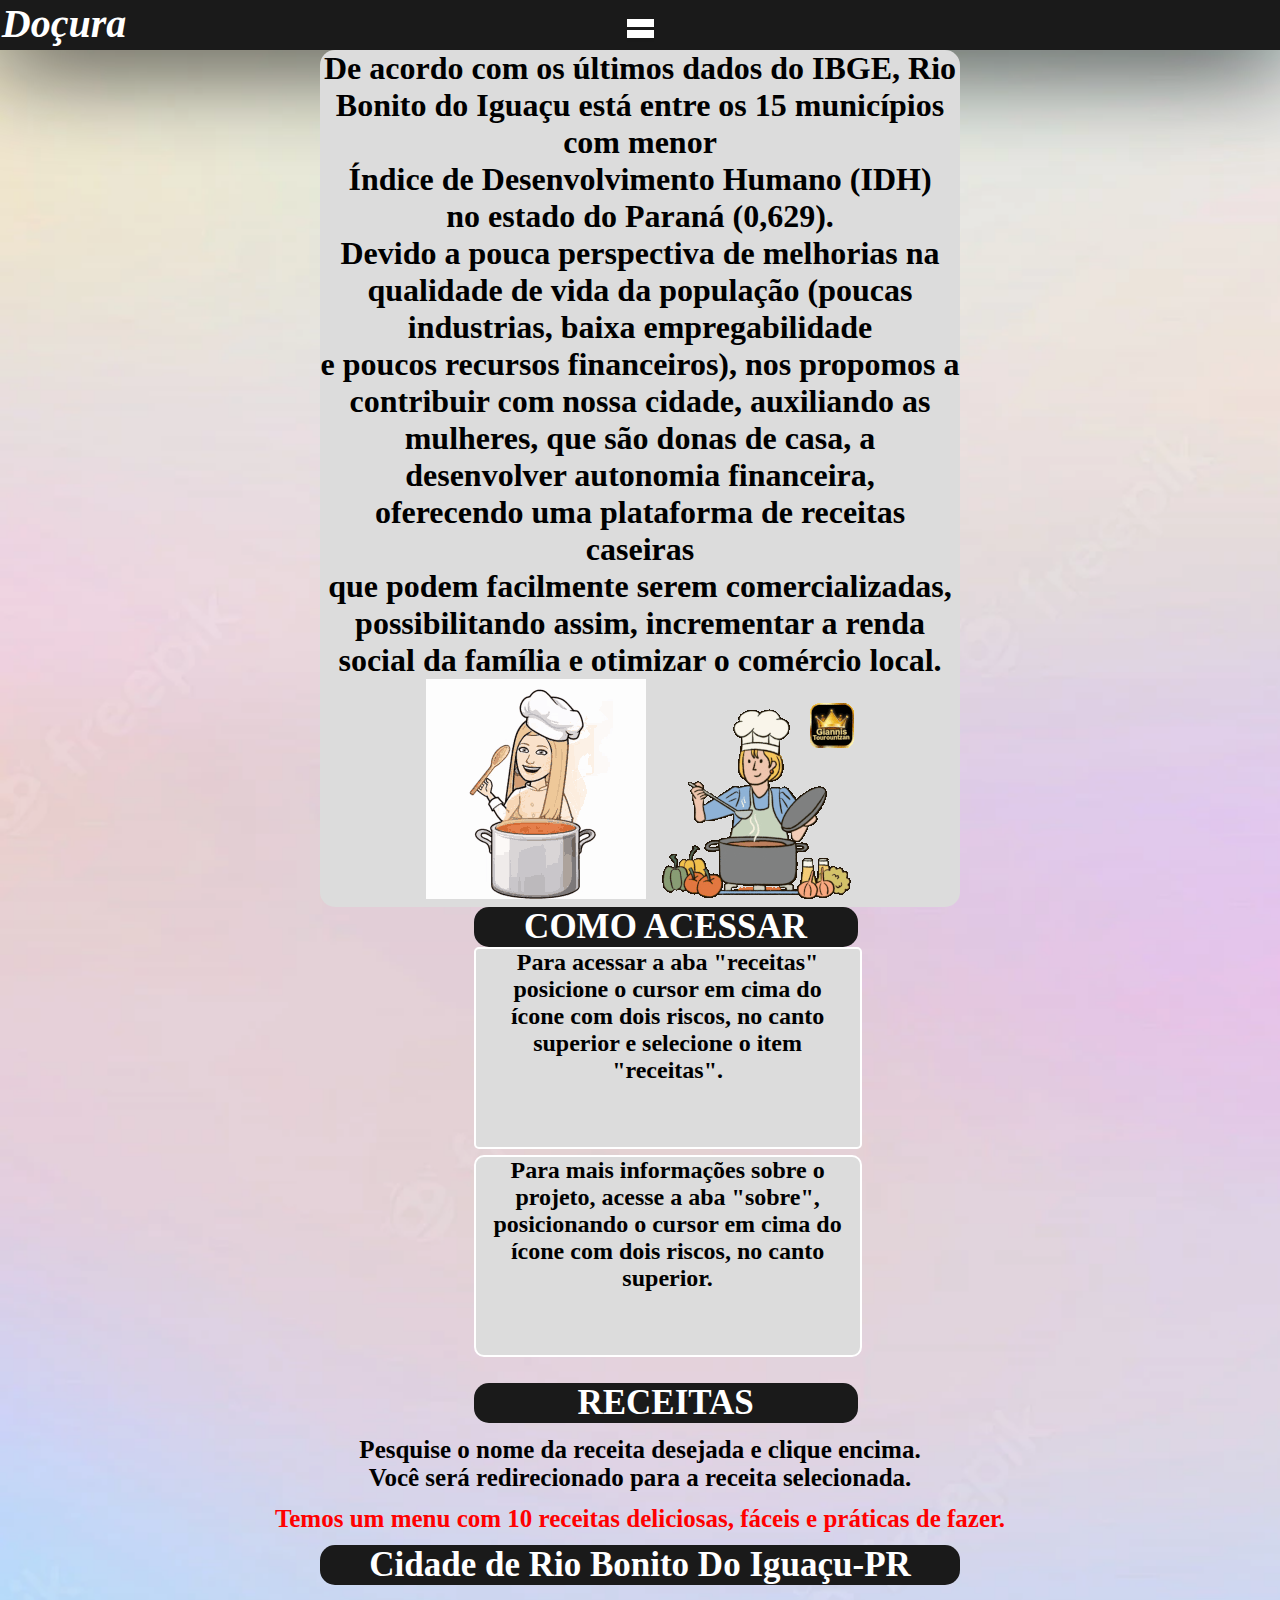
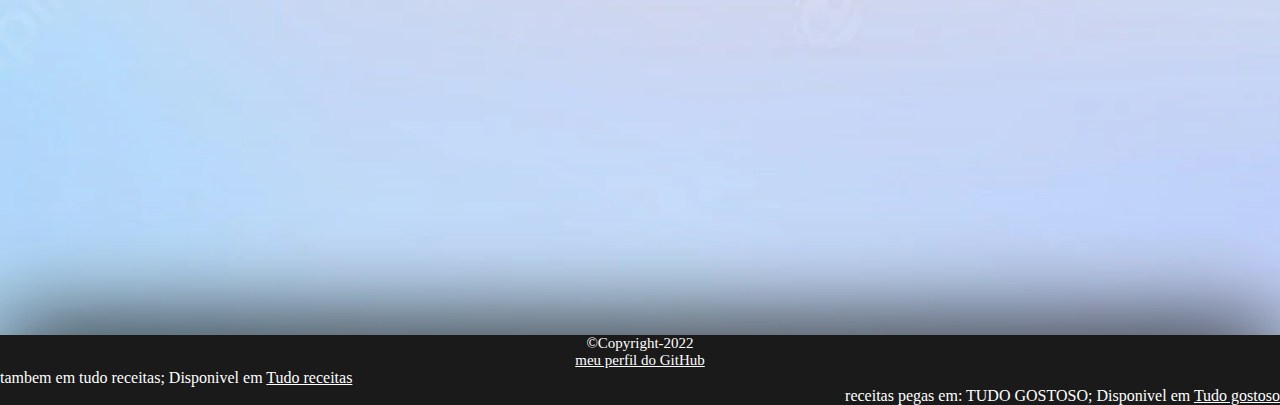
<file: index.html>
<DOCTYPE html>
<html>
<head>
	<meta charset="utf-8">
	<link rel="stylesheet" type="text/css" href="modelo.css">
	<title>Doçura</title>

	
	</style>
</head>
<body>
	<section id="logo">
			
			
	<nav class="menu">
		<h2 id="nome">Doçura</h2>
    <ul>
      <li><a href="#"><img src="docura/imagens/logo.menu.png"></a>
        <ul>
          <li><a href="index.html">Página inicial</a></li>
          <li><a href="docura/Receitas.html">Receitas</a></li>
          <li><a href="docura/Criador.html">Sobre</a></li>
        </ul>
      </li>
    </ul>
  </nav>



	<h1 id="textop">De acordo com os últimos dados do IBGE, Rio Bonito do Iguaçu está entre os 15 municípios com menor<br> Índice de Desenvolvimento Humano (IDH)<br> no estado do Paraná (0,629). <BR>
 Devido a pouca perspectiva de melhorias na qualidade de vida da população (poucas industrias, baixa empregabilidade <br>e poucos recursos financeiros), nos propomos a contribuir com nossa cidade, auxiliando as mulheres, que são donas de casa, a desenvolver autonomia financeira,<br> oferecendo uma plataforma de receitas caseiras<br> que podem facilmente serem comercializadas, possibilitando assim, incrementar a renda social da família e otimizar o comércio local.


<figure id="gifs">
	<img src="docura/gifs/comida.gif">
	<img src="docura/gifs/eating.gif">
</h1>
</figure>
<h3>COMO ACESSAR</h3>
<h2><p id="receitas">Para acessar a aba "receitas" posicione o cursor em cima do <br>ícone com dois riscos, no canto superior e selecione o item "receitas".</p></h2>
<h2 id="sobre"><p>Para mais informações sobre o projeto, acesse a aba "sobre", posicionando o cursor em cima do <br>ícone com dois riscos, no canto superior. </p></h2>
<h3 id="receitas2">RECEITAS</h3>
<p id="receitap"><b>Pesquise o nome da receita desejada e clique encima.<br> Você será redirecionado para a receita selecionada.</b></p>
<p id="destaque"><b>	Temos um menu com 10 receitas deliciosas, fáceis e práticas de fazer.</b></p>
<h3 id="cidade">Cidade de Rio Bonito Do Iguaçu-PR</h3>

	<div>
		<iframe id="mapa" src="https://www.google.com/maps/embed?pb=!1m18!1m12!1m3!1d7202.897919908877!2d-52.52907895!3d-25.4900693!2m3!1f0!2f0!3f0!3m2!1i1024!2i768!4f13.1!3m3!1m2!1s0x94efce01afab0ddf%3A0x534f2938de08e1a0!2sRio%20Bonito%20do%20Igua%C3%A7u%2C%20PR%2C%2085340-000!5e0!3m2!1spt-BR!2sbr!4v1659749317399!5m2!1spt-BR!2sbr" width="800" height="350" style="border:0;" allowfullscreen="" loading="lazy" referrerpolicy="no-referrer-when-downgrade"></iframe>
	</div>
<footer>
	<div>
		<p id="copyright"> ©Copyright-2022</p>
		<a id="github" href="https://github.com/xanilao"><p>meu perfil do GitHub</p></a>
		<p id="tudoreceitas">tambem em tudo receitas; Disponivel em <a href="https://www.tudoreceitas.com/"	>Tudo receitas</a></p><p id="tudogostoso">receitas pegas em: TUDO GOSTOSO; Disponivel em <a href="https://www.tudogostoso.com.br/">Tudo gostoso</a></p>
	
	</div>
</footer>

</body>
</html>
</file>
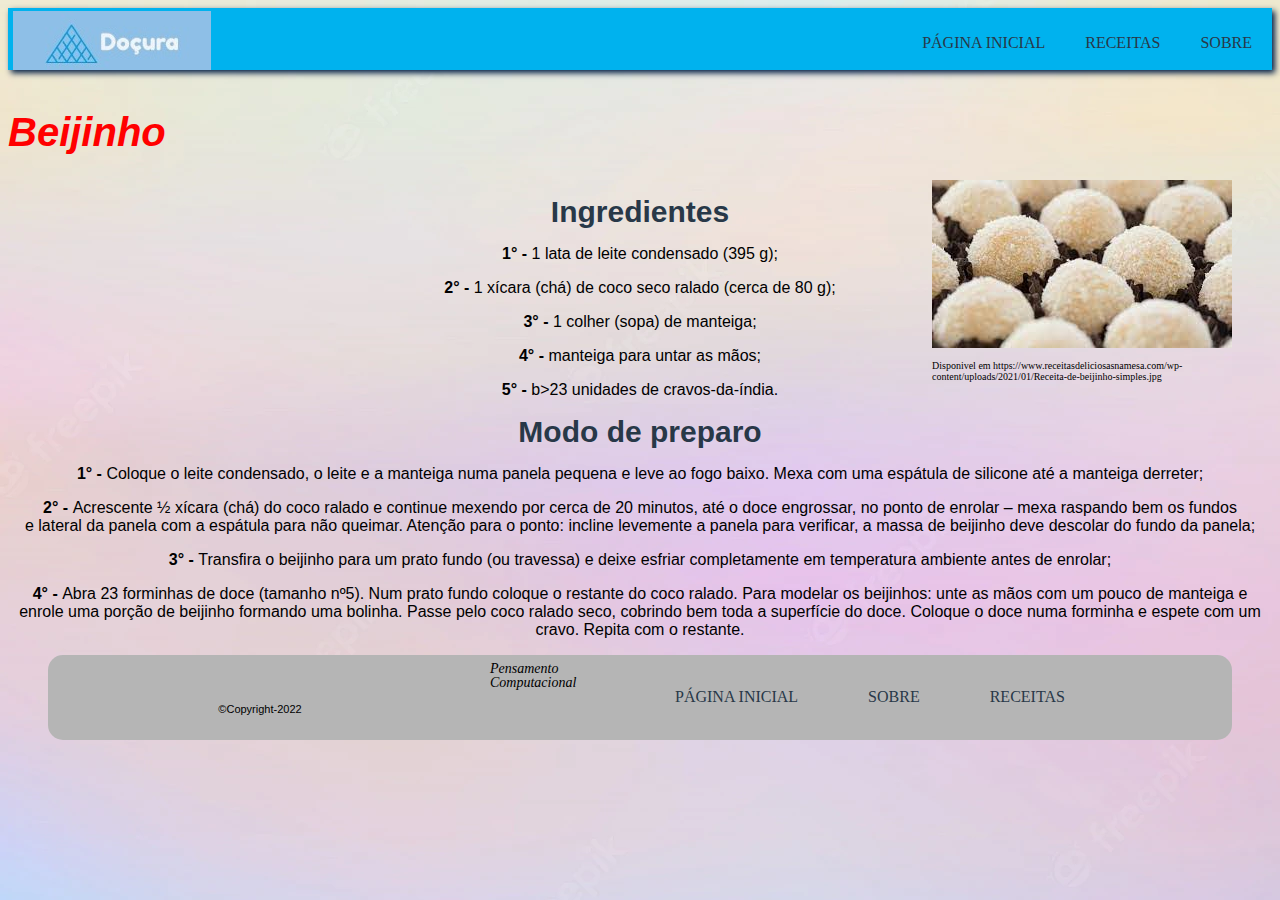
<file: docura/beijinho.html>
<!DOCTYPE html>
<html lang="pt-br">
	<head>
		<meta charset="utf-8">
		<meta name="keywords" content="ajuda,lavoura,comida,cozinha">
		<meta name="description" content="Ajuda no que você precisa.">
		<link rel="stylesheet" type="text/css" href="css/estilo-beijinho.css">
		<title>Doçura</title>
	</head>
	<body>
		<header>
			<section id="logo">
			<a href="../index.html"><img src="imagens/logo.png" id="texto1"></a>
			
			</section>
			<nav id="texto1">
				<ul class="menu" class="textos">
										<a href="../index.html"><li>PÁGINA INICIAL</a>
						<ul>
						
						</ul>
					</li>
					<a href="Receitas.html"><li>RECEITAS</a>
						<ul>
					
						</ul>
					</li>
					<a href="Criador.html"><li>SOBRE</a>
						<ul>

						</ul>
					</li>
				</ul>
			</nav>
		</header>
	
				<p id="titulo" style="font-style:italic;"><b>Beijinho</b></p>
			<h3 id="sla">Ingredientes</h3>
			
			<p><b>1° - </b>1 lata de leite condensado (395 g);</p>
			<p><b>2° - </b>1 xícara (chá) de coco seco ralado (cerca de 80 g);</p>
			<p><b>3° - </b>1 colher (sopa) de manteiga;</p>
			<p><b>4° - </b>manteiga para untar as mãos;</p>
			<p><b>5° - </b>b>23 unidades de cravos-da-índia.</p>
			<h3 id="sla">Modo de preparo</h3>
			
			<p><b>1° - </b>Coloque o leite condensado, o leite e a manteiga numa panela pequena e leve ao fogo baixo. Mexa com uma espátula de silicone até a manteiga derreter;</p>
			<p><b>2° - </b>Acrescente ½ xícara (chá) do coco ralado e continue mexendo por cerca de 20 minutos, até o doce engrossar, no ponto de enrolar – mexa raspando bem os fundos <br>e lateral da panela com a espátula para não queimar. Atenção para o ponto: incline levemente a panela para verificar, a massa de beijinho deve descolar do fundo da panela; </p>
			<p><b>3° - </b>Transfira o beijinho para um prato fundo (ou travessa) e deixe esfriar completamente em temperatura ambiente antes de enrolar;</p>
			<P><b>4° - </b>Abra 23 forminhas de doce (tamanho nº5). Num prato fundo coloque o restante do coco ralado. Para modelar os beijinhos: unte as mãos com um pouco de manteiga e <br>enrole uma porção de beijinho formando uma bolinha. Passe pelo coco ralado seco, cobrindo bem toda a superfície do doce. Coloque o doce numa forminha e espete com um cravo. Repita com o restante.</p>
			
		
			<figure>
				</section>
				<section id="imagem">
				
				</section>
			</section>
			<section id="trabalhos">
				<aside>
				<img src="imagens/beijinho.png">	
				<figcaption id="textob">Disponivel em https://www.receitasdeliciosasnamesa.com/wp-content/uploads/2021/01/Receita-de-beijinho-simples.jpg</figcaption>
				</aside>
			</section>
		</div>
		<footer>
			<div id="rodape">
				<ul class="menu">
					<a href="../index.html"><li>PÁGINA INICIAL</a>
					</li>
					<a href="Criador.html"><li>SOBRE</a>
					</li>
					<a href="Receitas.html"><li>RECEITAS</a>
					</li>
				</ul>
				<address>Pensamento Computacional</address>
		<p id="copyright"> ©Copyright-2022</p>
			
			</div>
		</footer>
	</body>
</html>
</file>
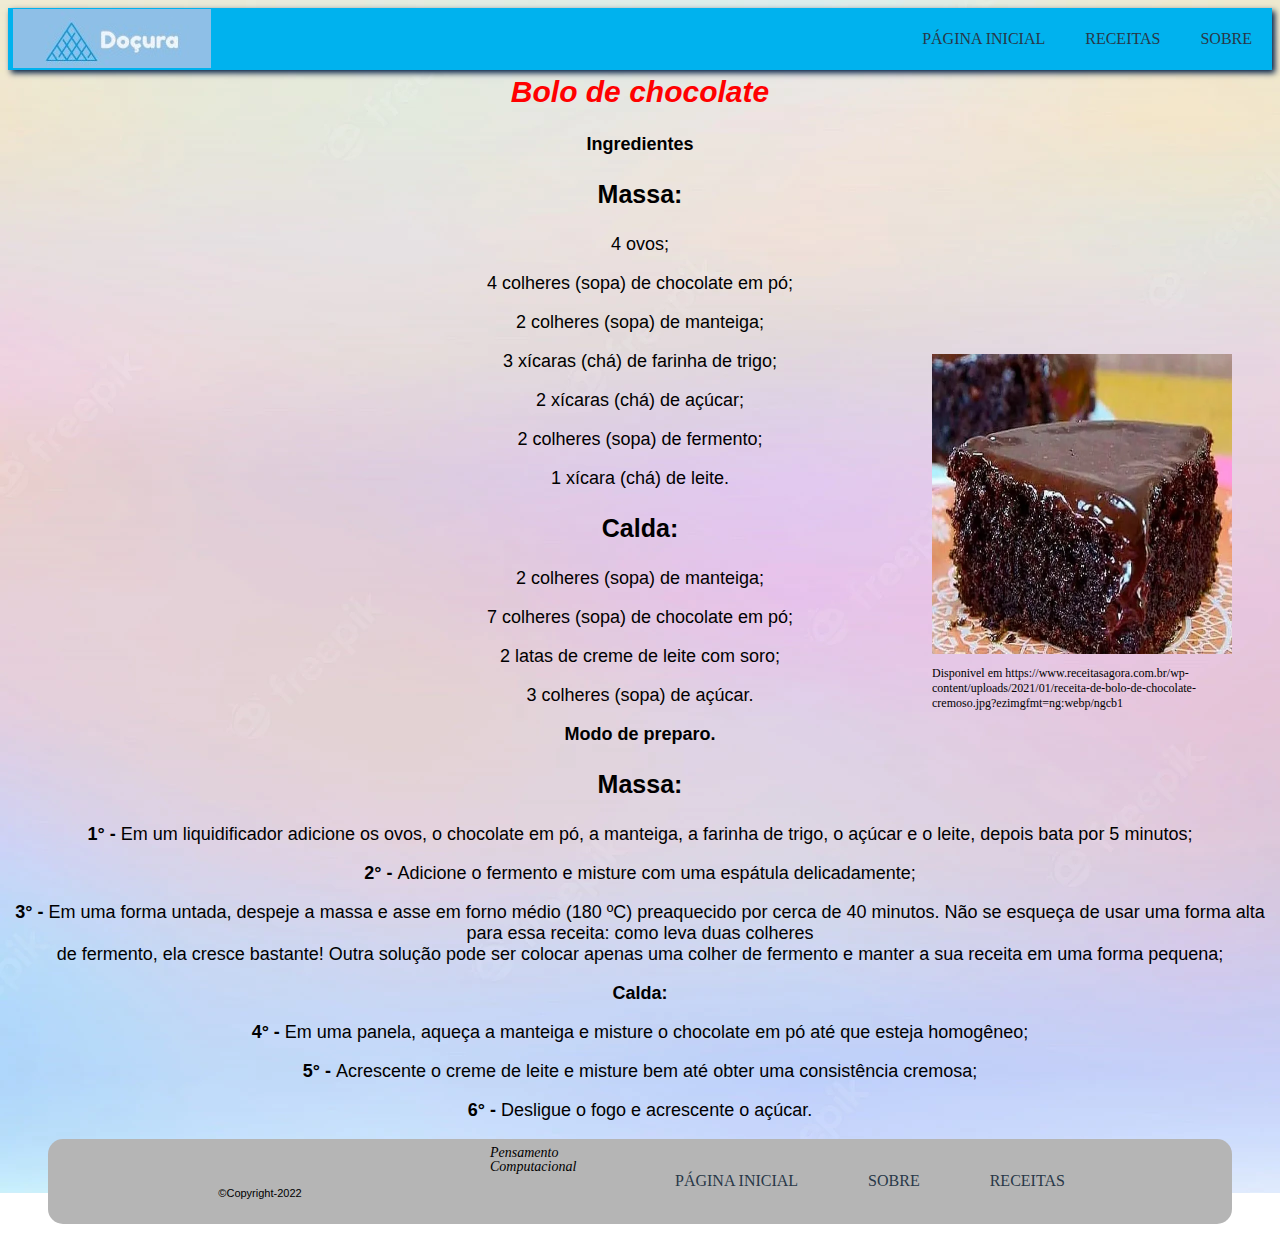
<file: docura/bolodechocolate.html>
<!DOCTYPE html>
<html lang="pt-br">
	<head>
		<meta charset="utf-8">
		<meta name="keywords" content="ajuda,lavoura,comida,cozinha">
		<meta name="description" content="Ajuda no que você precisa.">
		<link rel="stylesheet" type="text/css" href="css/estilo-bolodechocolate.css">
		<title>Doçura</title>
	</head>
	<body>
		<header>
			<section id="logo">
			<a href="../index.html"><img src="imagens/logo.png" id="texto1"></a>
			
			</section>
			<nav id="texto1">
				<ul class="menu" class="textos">
										<a href="../index.html"><li>PÁGINA INICIAL</a>
						<ul>
						
						</ul>
					</li>
					<a href="Receitas.html"><li>RECEITAS</a>
						<ul>
					
						</ul>
					</li>
					<a href="Criador.html"><li>SOBRE</a>
						<ul>

						</ul>
					</li>
				</ul>
			</nav>
		</header>
	
				<h2 id="titulo" style="font-style:italic;">Bolo de chocolate</h2>
				<p id="modo"><b>Ingredientes</b></p>
				<p id="massa"><b>Massa:</b></p>
				<p>4 ovos;</p>
				<p>4 colheres (sopa) de chocolate em pó;</p>
				<p>2 colheres (sopa) de manteiga;</p>
				<p>3 xícaras (chá) de farinha de trigo;</p>
				<p>2 xícaras (chá) de açúcar;</p>
				<p>2 colheres (sopa) de fermento;</p>
				<p>1 xícara (chá) de leite.</p>
					<p id="massa"><b>Calda:</b></p>
				<p>2 colheres (sopa) de manteiga;</p>
				<p>7 colheres (sopa) de chocolate em pó;</p>
				<p>2 latas de creme de leite com soro;</p>
				<p>3 colheres (sopa) de açúcar.</p>
				  <p id="modo"><b>Modo de preparo.</b></p>
				  <p id="massa"><b>Massa:</b></p>

<p><b>1° - </b>Em um liquidificador adicione os ovos, o chocolate em pó, a manteiga, a farinha de trigo, o açúcar e o leite, depois bata por 5 minutos;</p>

<p><b>2° - </b>Adicione o fermento e misture com uma espátula delicadamente;</p>

<p><b>3° - </b>Em uma forma untada, despeje a massa e asse em forno médio (180 ºC) preaquecido por cerca de 40 minutos. Não se esqueça de usar uma forma alta para essa receita: como leva duas colheres<br> de fermento, ela cresce bastante! Outra solução pode ser colocar apenas uma colher de fermento e manter a sua receita em uma forma pequena;</p>

<p><b>Calda:</b></p>

<p><b>4° - </b>Em uma panela, aqueça a manteiga e misture o chocolate em pó até que esteja homogêneo;</p>

<p><b>5° - </b>Acrescente o creme de leite e misture bem até obter uma consistência cremosa;</p>

<p><b>6° - </b>Desligue o fogo e acrescente o açúcar.</p>
		
			<figure>
				</section>
				<section id="imagem">
				
				</section>
			</section>
			<section id="trabalhos">
				<aside>
				<img src="imagens/bolo.png" height="300" width="300">	
					<figcaption id="bolo">Disponivel em https://www.receitasagora.com.br/wp-content/uploads/2021/01/receita-de-bolo-de-chocolate-cremoso.jpg?ezimgfmt=ng:webp/ngcb1</figcaption>
				
				</aside>
			</section>
		</div>
		<footer>
			<div id="rodape">
				<ul class="menu">
					<a href="../index.html"><li>PÁGINA INICIAL</a>
					</li>
					<a href="Criador.html"><li>SOBRE</a>
					</li>
					<a href="Receitas.html"><li>RECEITAS</a>
					</li>
				</ul>
				<address>Pensamento Computacional</address>
		<p id="copyright"> ©Copyright-2022</p>
			
			</div>
		</footer>
	</body>
</html>
</file>
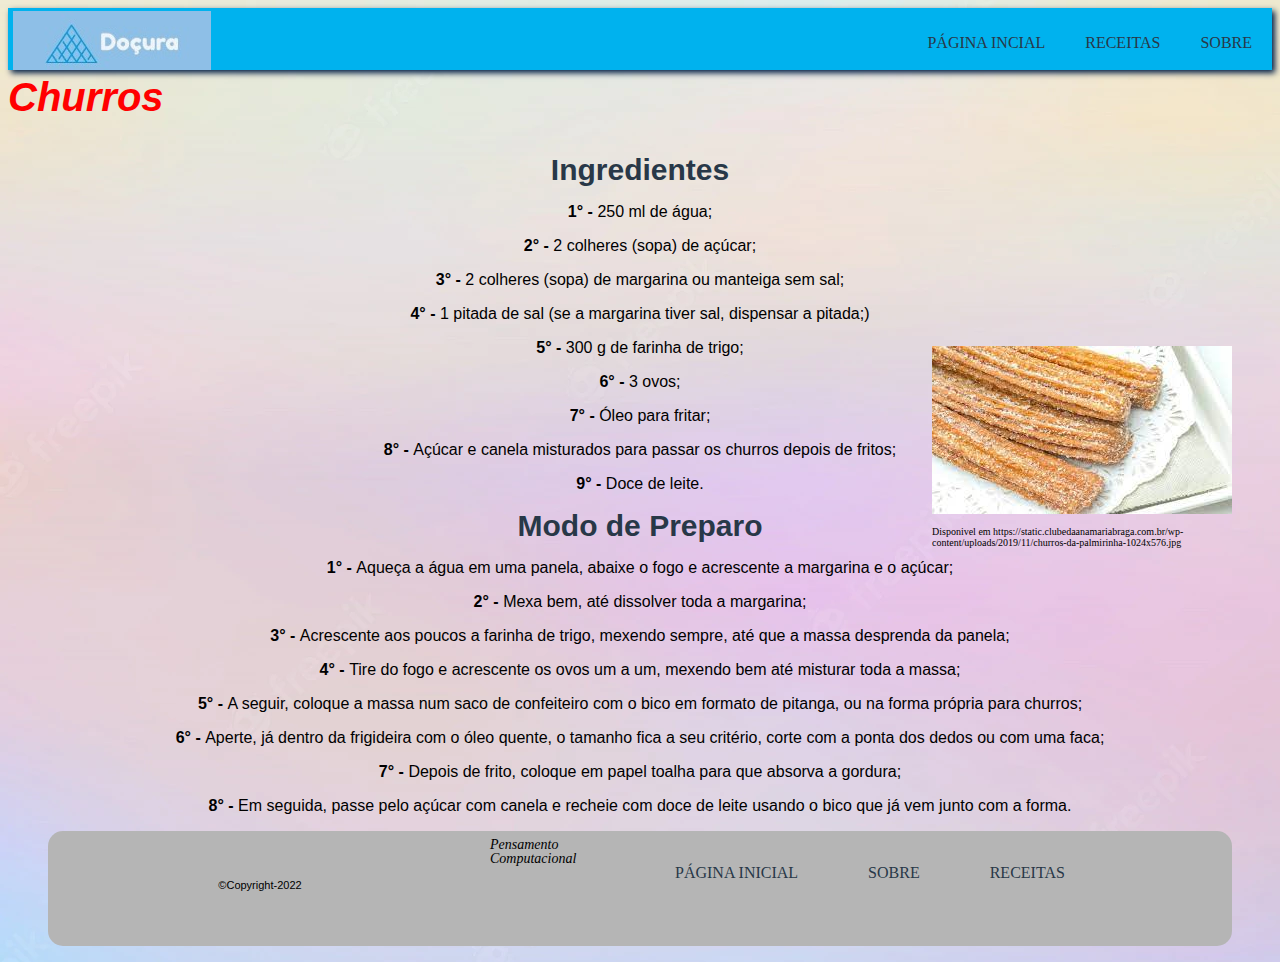
<file: docura/churros.html>
<!DOCTYPE html>
<html lang="pt-br">
	<head>
		<meta charset="utf-8">
		<meta name="keywords" content="ajuda,lavoura,comida,cozinha">
		<meta name="description" content="Ajuda no que você precisa.">
		<link rel="stylesheet" type="text/css" href="css/estilo-cocada.css">
		<title>Doçura</title>
	</head>
	<body>
		<header>
			<section id="logo">
			<a href="../index.html"><img src="imagens/logo.png" id="texto1"></a>
			
			</section>
			<nav id="texto1">
				<ul class="menu" class="textos">
										<a href="../index.html"><li>PÁGINA INCIAL</a>
						<ul>
						
						</ul>
					</li>
					<a href="Receitas.html"><li>RECEITAS</a>
						<ul>
					
						</ul>
					</li>
					<a href="Criador.html"><li>SOBRE</a>
						<ul>

						</ul>
					</li>
				</ul>
			</nav>
		</header>
	
				<h2 id="titulo" style="font-style:italic;">Churros</h2>
			<h3>Ingredientes</h3>
			<p><b>1° - </b>250 ml de água;</p>
			<p><b>2° - </b>2 colheres (sopa) de açúcar;</p>
			<p><b>3° - </b>2 colheres (sopa) de margarina ou manteiga sem sal;</p>
			<p><b>4° - </b>1 pitada de sal (se a margarina tiver sal, dispensar a pitada;)</p>
			<p><b>5° - </b>300 g de farinha de trigo;</p>
			<p><b>6° - </b>3 ovos;</p>
			<p><b>7° - </b>Óleo para fritar;</p>
			<p><b>8° - </b>Açúcar e canela misturados para passar os churros depois de fritos;</p>
			<p><b>9° - </b>Doce de leite.</p>
			<H3>Modo de Preparo</h3>
			<p><b>1° - </b>Aqueça a água em uma panela, abaixe o fogo e acrescente a margarina e o açúcar;</p>
			<p><b>2° - </b>Mexa bem, até dissolver toda a margarina;</p>
			<p><b>3° - </b>Acrescente aos poucos a farinha de trigo, mexendo sempre, até que a massa desprenda da panela;</p>
			<p><b>4° - </b>Tire do fogo e acrescente os ovos um a um, mexendo bem até misturar toda a massa;</p>
			<p><b>5° - </b>A seguir, coloque a massa num saco de confeiteiro com o bico em formato de pitanga, ou na forma própria para churros;</p>
			<p><b>6° - </b>Aperte, já dentro da frigideira com o óleo quente, o tamanho fica a seu critério, corte com a ponta dos dedos ou com uma faca;</p>
			<p><b>7° - </b>Depois de frito, coloque em papel toalha para que absorva a gordura;</p>
			<p><b>8° - </b>Em seguida, passe pelo açúcar com canela e recheie com doce de leite usando o bico que já vem junto com a forma.</p>
			
			
			<figure>
				</section>
				<section id="imagem">
				
				</section>
			</section>
			<section id="trabalhos">
				<aside>
				<img src="imagens/churros.png">	
					<figcaption id="churros">Disponivel em https://static.clubedaanamariabraga.com.br/wp-content/uploads/2019/11/churros-da-palmirinha-1024x576.jpg</figcaption>
				</aside>
			</section>
		</div>
		<footer>
			<div id="rodape">
				<ul class="menu">
					<a href="../index.html"><li>PÁGINA INICIAL</a>
					</li>
					<a href="Criador.html"><li>SOBRE</a>
					</li>
					<a href="Receitas.html"><li>RECEITAS</a>
					</li>
				</ul>
				<address>Pensamento Computacional</address>
		<p id="copyright"> ©Copyright-2022</p>
			
			</div>
		</footer>
	</body>
</html>
</file>
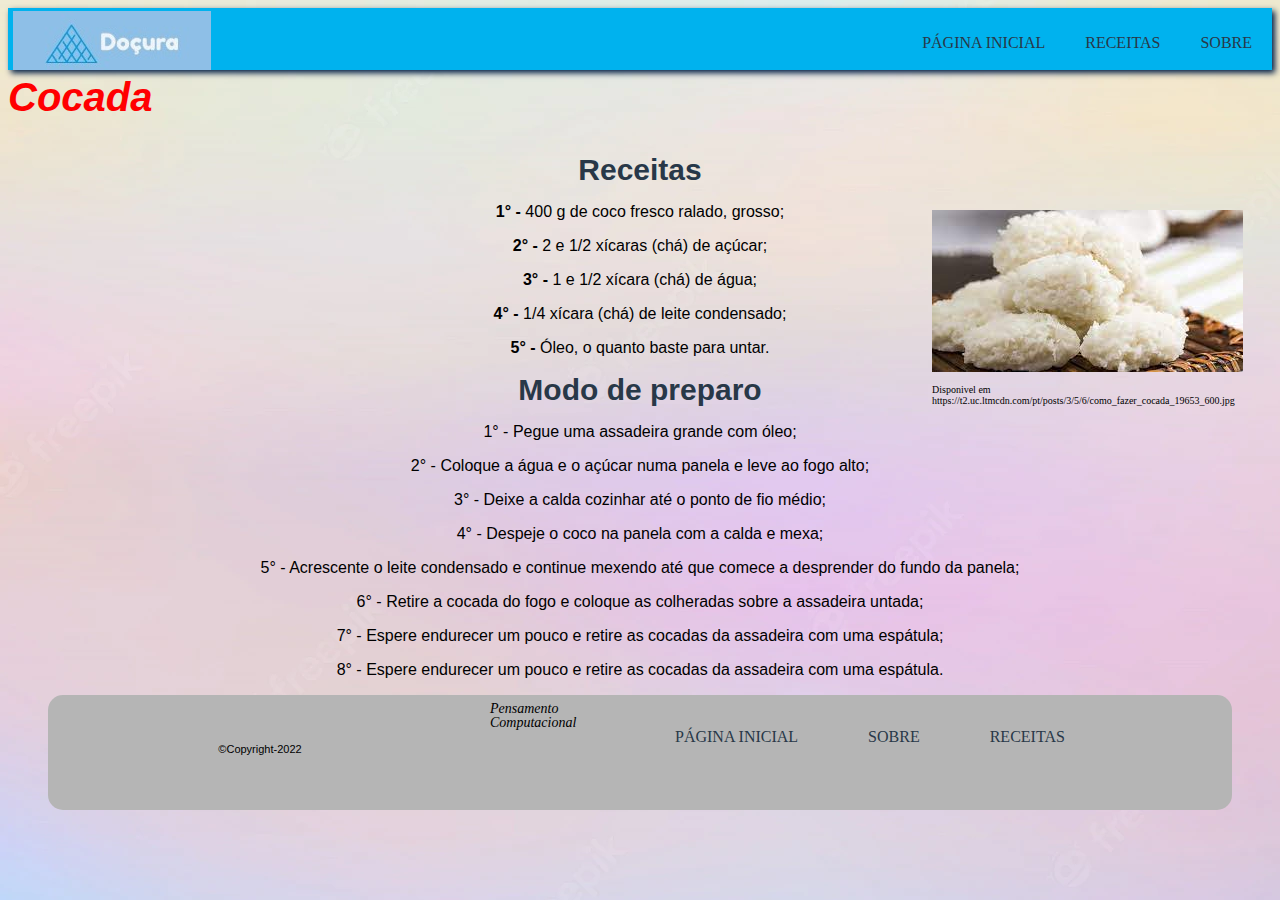
<file: docura/cocada.html>
<!DOCTYPE html>
<html lang="pt-br">
	<head>
		<meta charset="utf-8">
		<meta name="keywords" content="ajuda,lavoura,comida,cozinha">
		<meta name="description" content="Ajuda no que você precisa.">
		<link rel="stylesheet" type="text/css" href="css/estilo-cocada.css">
		<title>Doçura</title>
	</head>
	<body>
		<header>
			<section id="logo">
			<a href="../index.html"><img src="imagens/logo.png" id="texto1"></a>
			
			</section>
			<nav id="texto1">
				<ul class="menu" class="textos">
										<a href="../index.html"><li>PÁGINA INICIAL</a>
						<ul>
						
						</ul>
					</li>
					<a href="Receitas.html"><li>RECEITAS</a>
						<ul>
							<a href="cocada.html"><li>cocada</li></a>
						</ul>
					</li>
					<a href="Criador.html"><li>SOBRE</a>
						<ul>

						</ul>
					</li>
				</ul>
			</nav>
		</header>
	
				<h2 id="titulo" style="font-style:italic;">Cocada</h2>
			<h3>Receitas</h3>
			<p><b>1° - </b>400 g de coco fresco ralado, grosso;</p>
			<p><b>2° - </b>2 e 1/2 xícaras (chá) de açúcar;</p>
			<p><b>3° - </b>1 e 1/2 xícara (chá) de água;</p>
			<p><b>4° - </b>1/4 xícara (chá) de leite condensado;</p>
			<p><b>5° - </b>Óleo, o quanto baste para untar.</p>
			<h3>Modo de preparo</h3>
			<p>1° - Pegue uma assadeira grande com óleo;</p>
			<p>2° - Coloque a água e o açúcar numa panela e leve ao fogo alto;</p>
			<p>3° - Deixe a calda cozinhar até o ponto de fio médio;</p>
			<p>4° - Despeje o coco na panela com a calda e mexa;</p>
			<p>5° - Acrescente o leite condensado e continue mexendo até que comece a desprender do fundo da panela;</p>
			<p>6° - Retire a cocada do fogo e coloque as colheradas sobre a assadeira untada;</p>
			<p>7° - Espere endurecer um pouco e retire as cocadas da assadeira com uma espátula;</p>
			<p>8° - Espere endurecer um pouco e retire as cocadas da assadeira com uma espátula.</p>
			<figure>
				</section>
				<section id="imagem">
				
				</section>
			</section>
			<section id="trabalhos">
				<aside>
				<img src="imagens/cocada.png">	
					<figcaption id="cocada">Disponivel em https://t2.uc.ltmcdn.com/pt/posts/3/5/6/como_fazer_cocada_19653_600.jpg</figcaption>
				</aside>
			</section>
		</div>
		<footer>
			<div id="rodape">
				<ul class="menu">
					<a href="../index.html"><li>PÁGINA INICIAL</a>
					</li>
					<a href="Criador.html"><li>SOBRE</a>
					</li>
					<a href="Receitas.html"><li>RECEITAS</a>
					</li>
				</ul>
				<address>Pensamento Computacional</address>
		<p id="copyright"> ©Copyright-2022</p>
			
			</div>
		</footer>
	</body>
</html>
</file>
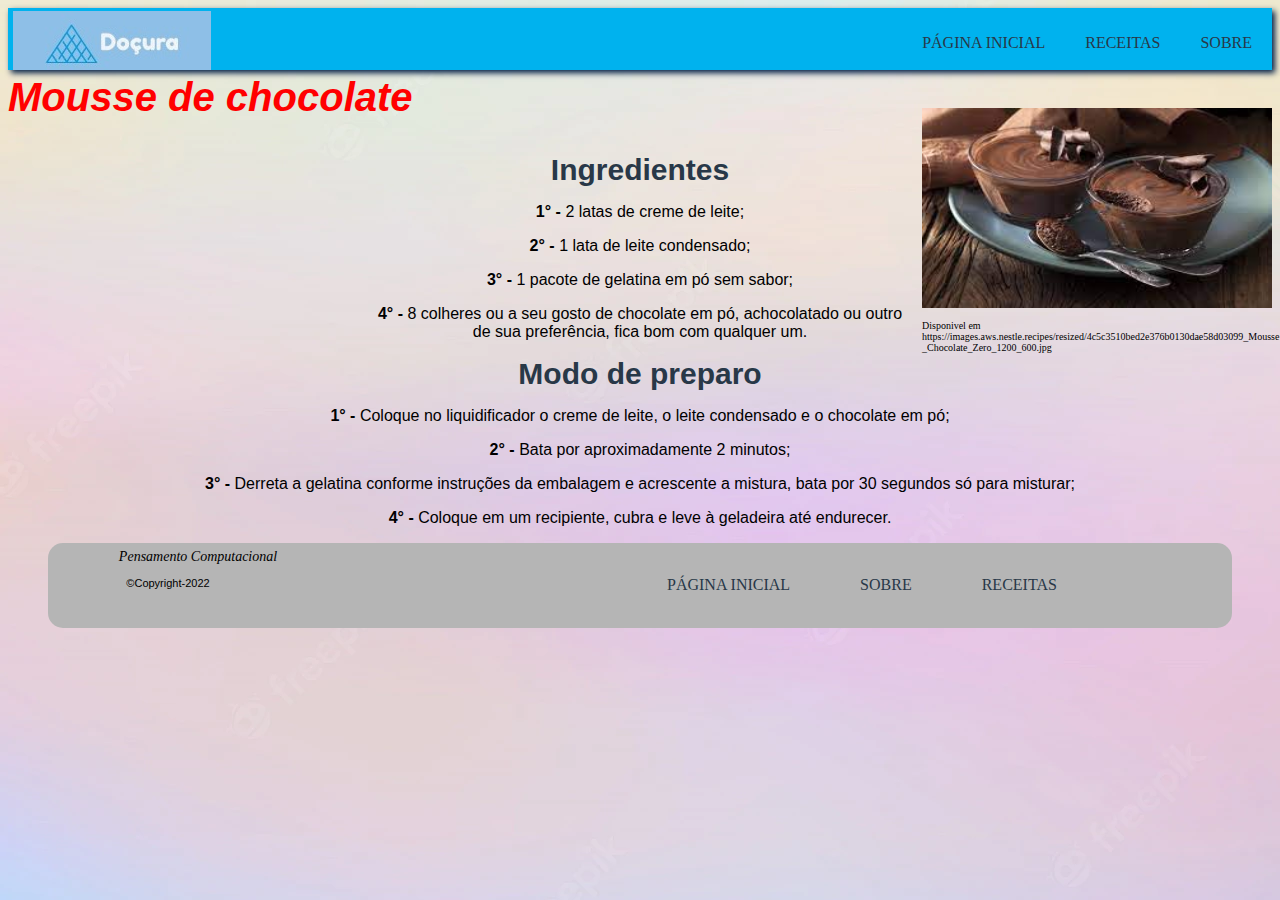
<file: docura/moussedechocolate.html>
<!DOCTYPE html>
<html lang="pt-br">
	<head>
		<meta charset="utf-8">
		<meta name="keywords" content="ajuda,lavoura,comida,cozinha">
		<meta name="description" content="Ajuda no que você precisa.">
		<link rel="stylesheet" type="text/css" href="css/estilo-moussedechocolate.css">
		<title>Doçura</title>
	</head>
	<body>
		<header>
			<section id="logo">
			<a href="../index.html"><img src="imagens/logo.png" id="texto1"></a>
			
			</section>
			<nav id="texto1">
				<ul class="menu" class="textos">
										<a href="../index.html"><li>PÁGINA INICIAL</a>
						<ul>
						
						</ul>
					</li>
					<a href="Receitas.html"><li>RECEITAS</a>
						<ul>
					
						</ul>
					</li>
					<a href="Criador.html"><li>SOBRE</a>
						<ul>

						</ul>
					</li>
				</ul>
			</nav>
		</header>
	
				<h2 id="titulo" style="font-style:italic;">Mousse de chocolate</h2>
			<h3>Ingredientes</h3>
			<p><b>1° - </b>2 latas de creme de leite;</p>
			<p><b>2° - </b>1 lata de leite condensado;<p>
			<p><b>3° - </b>1 pacote de gelatina em pó sem sabor;</p>
			<p><b>4° - </b>8 colheres ou a seu gosto de chocolate em pó, achocolatado ou outro<br> de sua preferência, fica bom com qualquer um.</p>
			<h3>Modo de preparo</h3>
			<p><b>1° - </b>Coloque no liquidificador o creme de leite, o leite condensado e o chocolate em pó;</p>
			<p><b>2° - </b>Bata por aproximadamente 2 minutos;</p>
			<p><b>3° - </b>Derreta a gelatina conforme instruções da embalagem e acrescente a mistura, bata por 30 segundos só para misturar;</p>
			<p><b>4° - </b>Coloque em um recipiente, cubra e leve à geladeira até endurecer.</p>
			
			<figure>
				</section>
				<section id="imagem">
				
				</section>
			</section>
			<section id="trabalhos">
				<aside>
				<img src="imagens/mousse.png" height="200px" width="350px">
					<figcaption id="mousse">Disponivel em https://images.aws.nestle.recipes/resized/4c5c3510bed2e376b0130dae58d03099_Mousse<br>_Chocolate_Zero_1200_600.jpg</figcaption>
				
				</aside>
			</section>
		</div>
		<footer>
			<div id="rodape">
				<ul class="menu">
					<a href="../index.html"><li>PÁGINA INICIAL</a>
					</li>
					<a href="Criador.html"><li>SOBRE</a>
					</li>
					<a href="Receitas.html"><li>RECEITAS</a>
					</li>
				</ul>
				<address>Pensamento Computacional</address>
		<p id="copyright"> ©Copyright-2022</p>
			
			</div>
		</footer>
	</body>
</html>
</file>
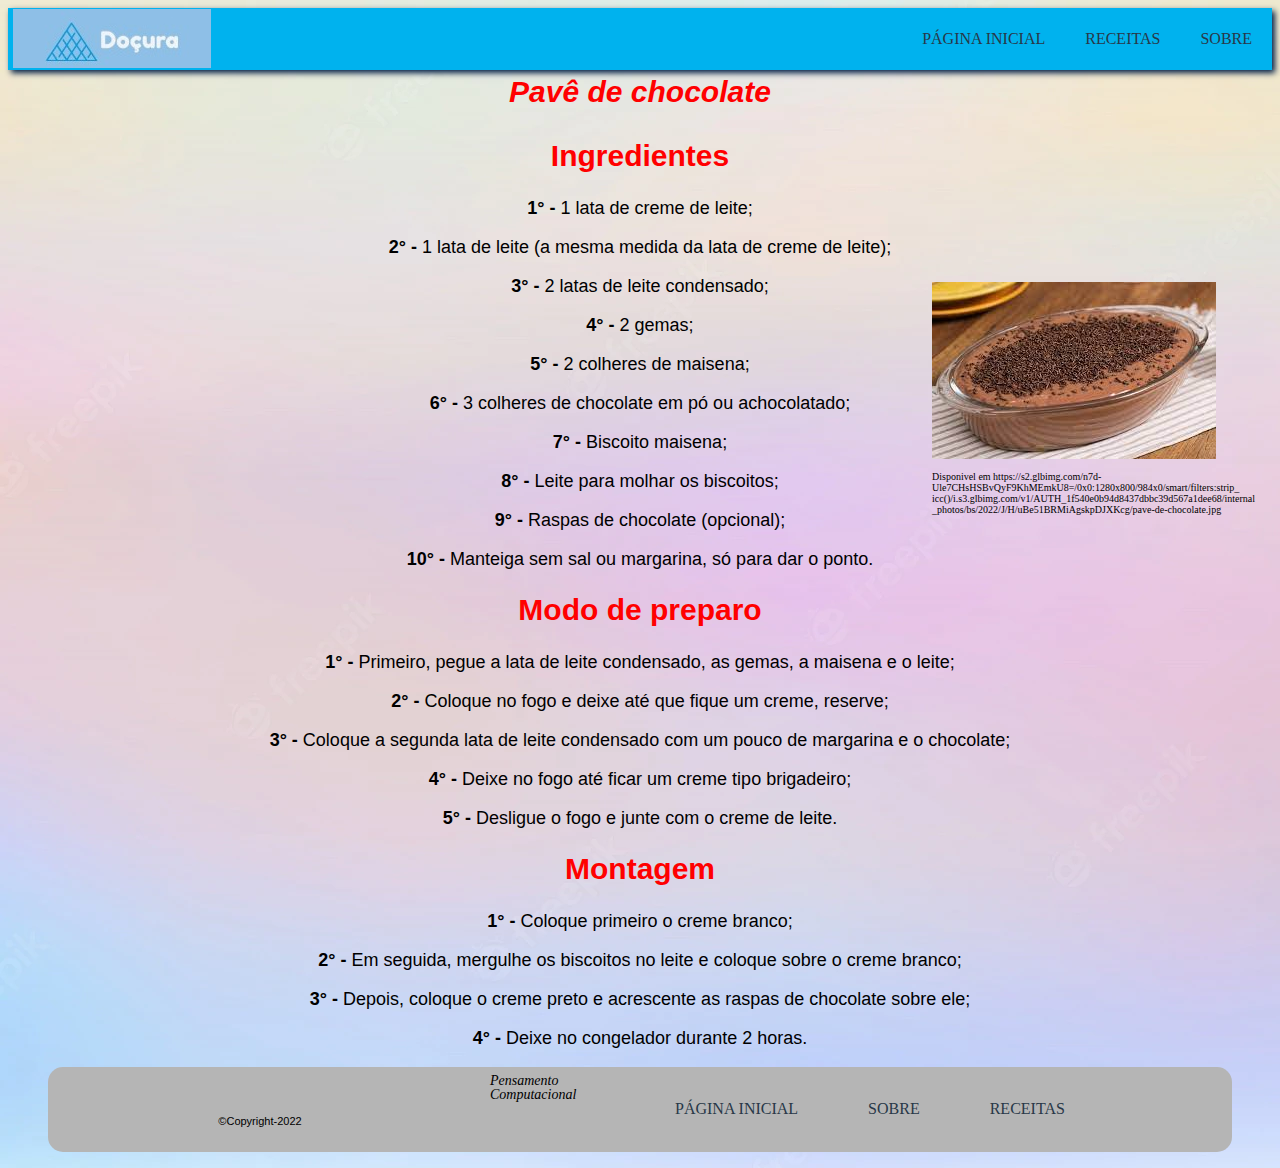
<file: docura/pavêdechocolate.html>
<!DOCTYPE html>
<html lang="pt-br">
	<head>
		<meta charset="utf-8">
		<meta name="keywords" content="ajuda,lavoura,comida,cozinha">
		<meta name="description" content="Ajuda no que você precisa.">
		<link rel="stylesheet" type="text/css" href="css/estilo-bolodechocolate.css">
		<title>Doçura</title>
	</head>
	<body>
		<header>
			<section id="logo">
			<a href="../index.html"><img src="imagens/logo.png" id="texto1"></a>
			
			</section>
			
			
			
			<nav id="texto1">
				<ul class="menu" class="textos">
										<a href="../index.html"><li>PÁGINA INICIAL</a>
						<ul>
						
						</ul>
					</li>
					<a href="Receitas.html"><li>RECEITAS</a>
						<ul>
					
						</ul>
					</li>
					<a href="Criador.html"><li>SOBRE</a>
						<ul>

						</ul>
					</li>
				</ul>
			</nav>
		</header>
	
				<h2 id="pave" style="font-style:italic;">Pavê de chocolate</h2>
			<h2>Ingredientes</h2>
			<p><b>1° - </b>1 lata de creme de leite;</p>
			<p><b>2° - </b>1 lata de leite (a mesma medida da lata de creme de leite);</p>
			<p><b>3° - </b>2 latas de leite condensado;</p>
			<p><b>4° - </b>2 gemas;</p>
			<p><b>5° - </b>2 colheres de maisena;</p>
			<p><b>6° - </b>3 colheres de chocolate em pó ou achocolatado;</p>
			<p><b>7° - </b>Biscoito maisena;</p>
			<p><b>8° - </b>Leite para molhar os biscoitos;</p>
			<p><b>9° - </b>Raspas de chocolate (opcional);</p>
			<p><b>10° - </b>Manteiga sem sal ou margarina, só para dar o ponto.</p>
			<h2 id="sla">Modo de preparo</h2>
			<p><b>1° - </b>Primeiro, pegue a lata de leite condensado, as gemas, a maisena e o leite;</p>
			<p><b>2° - </b>Coloque no fogo e deixe até que fique um creme, reserve;</p>
			<p><b>3° - </b>Coloque a segunda lata de leite condensado com um pouco de margarina e o chocolate;</p>
			<p><b>4° - </b>Deixe no fogo até ficar um creme tipo brigadeiro;</p>
			<p><b>5° - </b>Desligue o fogo e junte com o creme de leite.</p>
			<h2 id="sla">Montagem</h2>
			<p><b>1° - </b>Coloque primeiro o creme branco;</p>
			<p><b>2° - </b>Em seguida, mergulhe os biscoitos no leite e coloque sobre o creme branco;</p>
			<p><b>3° - </b>Depois, coloque o creme preto e acrescente as raspas de chocolate sobre ele;</p>
			<p><b>4° - </b>Deixe no congelador durante 2 horas.</p>
		
			<figure>
				</section>
				<section id="imagem">
				
				</section>
			</section>
			<section id="trabalhos">
				<aside>
				<img src="imagens/pavêdechocolate.png">	
					<figcaption id="pavê">Disponivel em https://s2.glbimg.com/n7d-Ule7CHsHSBvQyF9KhMEmkU8=/0x0:1280x800/984x0/smart/filters:strip_<br>icc()/i.s3.glbimg.com/v1/AUTH_1f540e0b94d8437dbbc39d567a1dee68/internal<br>_photos/bs/2022/J/H/uBe51BRMiAgskpDJXKcg/pave-de-chocolate.jpg</figcaption>
				</aside>
			</section>
		</div>
		<footer>
			<div id="rodape">
				<ul class="menu">
					<a href="../index.html"><li>PÁGINA INICIAL</a>
					</li>
					<a href="Criador.html"><li>SOBRE</a>
					</li>
					<a href="Receitas.html"><li>RECEITAS</a>
					</li>
				</ul>
				<address>Pensamento Computacional</address>
		<p id="copyright"> ©Copyright-2022</p>
			
			</div>
		</footer>
	</body>
</html>
</file>
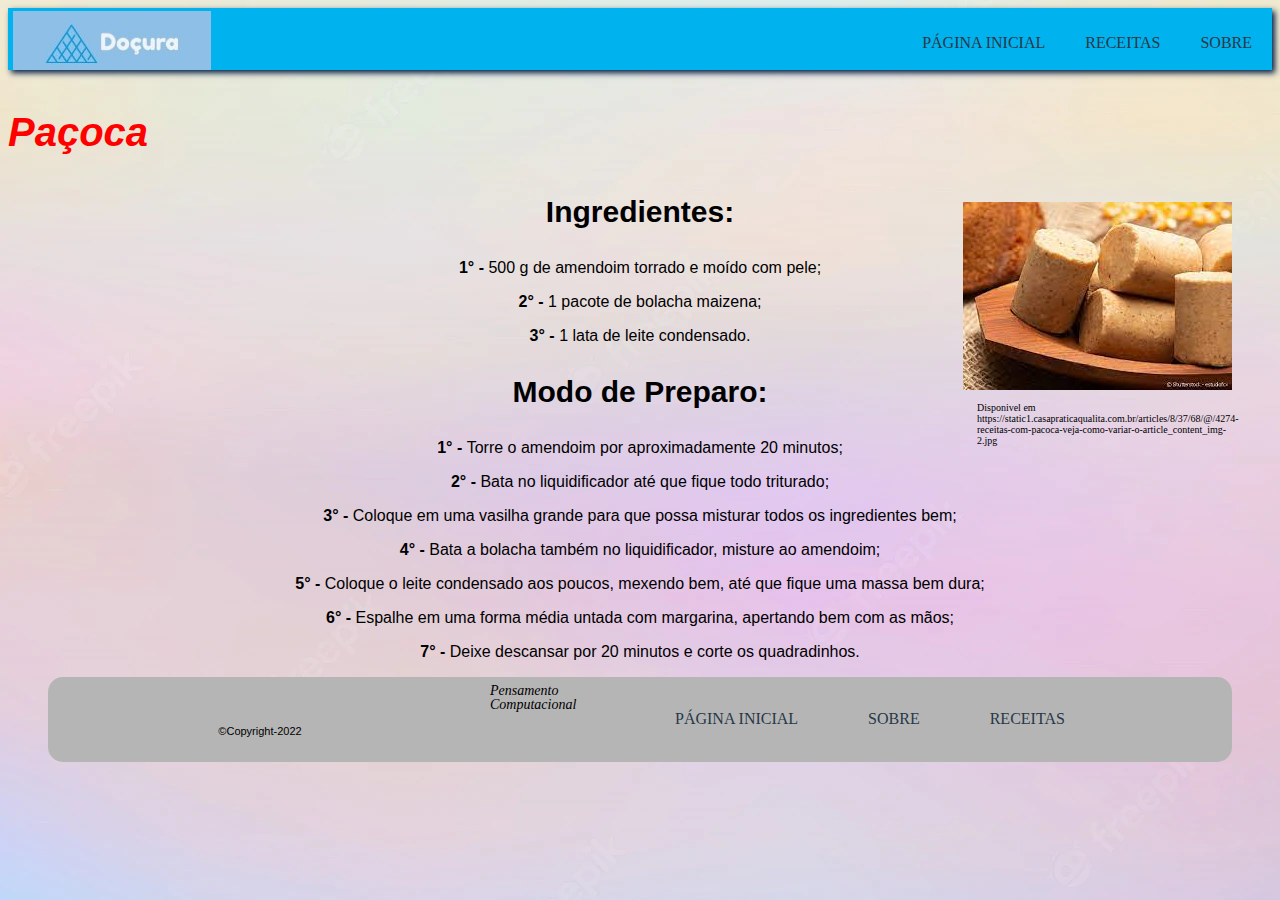
<file: docura/paçoca.html>
<!DOCTYPE html>
<html lang="pt-br">
	<head>
		<meta charset="utf-8">
		<meta name="keywords" content="ajuda,lavoura,comida,cozinha">
		<meta name="description" content="Ajuda no que você precisa.">
		<link rel="stylesheet" type="text/css" href="css/estilo-beijinho.css">
		<title>Doçura</title>
	</head>
	<body>
		<header>
			<section id="logo">
			<a href="../index.html"><img src="imagens/logo.png" id="texto1"></a>
			
			</section>
			<nav id="texto1">
				<ul class="menu" class="textos">
										<a href="../index.html"><li>PÁGINA INICIAL</a>
						<ul>
						
						</ul>
					</li>
					<a href="Receitas.html"><li>RECEITAS</a>
						<ul>
					
						</ul>
					</li>
					<a href="Criador.html"><li>SOBRE</a>
						<ul>

						</ul>
					</li>
				</ul>
			</nav>
		</header>
	
			<b><p id="titulo" style="font-style:italic;">Paçoca</p></b>
			<p id="modo"><b>Ingredientes:</b></p>
			<p><b>1° - </b>500 g de amendoim torrado e moído com pele;</p>
			<p><b>2° - </b>1 pacote de bolacha maizena;</p>
			<p><b>3° - </b>1 lata de leite condensado.</p>
			<b><p id="modo">Modo de Preparo:</p></b>
			<p><b>1° - </b>Torre o amendoim por aproximadamente 20 minutos;</p>
			<p><b>2° - </b>Bata no liquidificador até que fique todo triturado;</p>
			<p><b>3° - </b>Coloque em uma vasilha grande para que possa misturar todos os ingredientes bem;</p>
			<p><b>4° - </b>Bata a bolacha também no liquidificador, misture ao amendoim;</p>
			<p><b>5° - </b>Coloque o leite condensado aos poucos, mexendo bem, até que fique uma massa bem dura;</p>
			<p><b>6° - </b>Espalhe em uma forma média untada com margarina, apertando bem com as mãos;</p>
			<p><b>7° - </b>Deixe descansar por 20 minutos e corte os quadradinhos.</p>
			<figure>
				</section>
				<section id="imagem">
				
				</section>
			</section>
			<section id="trabalhos">
				<aside>
				<img src="imagens/paçoca1.png">	
				<figcaption id="descriçao">Disponivel em https://static1.casapraticaqualita.com.br/articles/8/37/68/@/4274-receitas-com-pacoca-veja-como-variar-o-article_content_img-2.jpg</figcaption>
				</aside>
			</section>
		</div>
		<footer>
			<div id="rodape">
				<ul class="menu">
					<a href="../index.html"><li>PÁGINA INICIAL</a>
					</li>
					<a href="Criador.html"><li>SOBRE</a>
					</li>
					<a href="Receitas.html"><li>RECEITAS</a>
					</li>
				</ul>
				<address>Pensamento Computacional</address>
		<p id="copyright"> ©Copyright-2022</p>
			
			</div>
		</footer>
	</body>
</html>
</file>
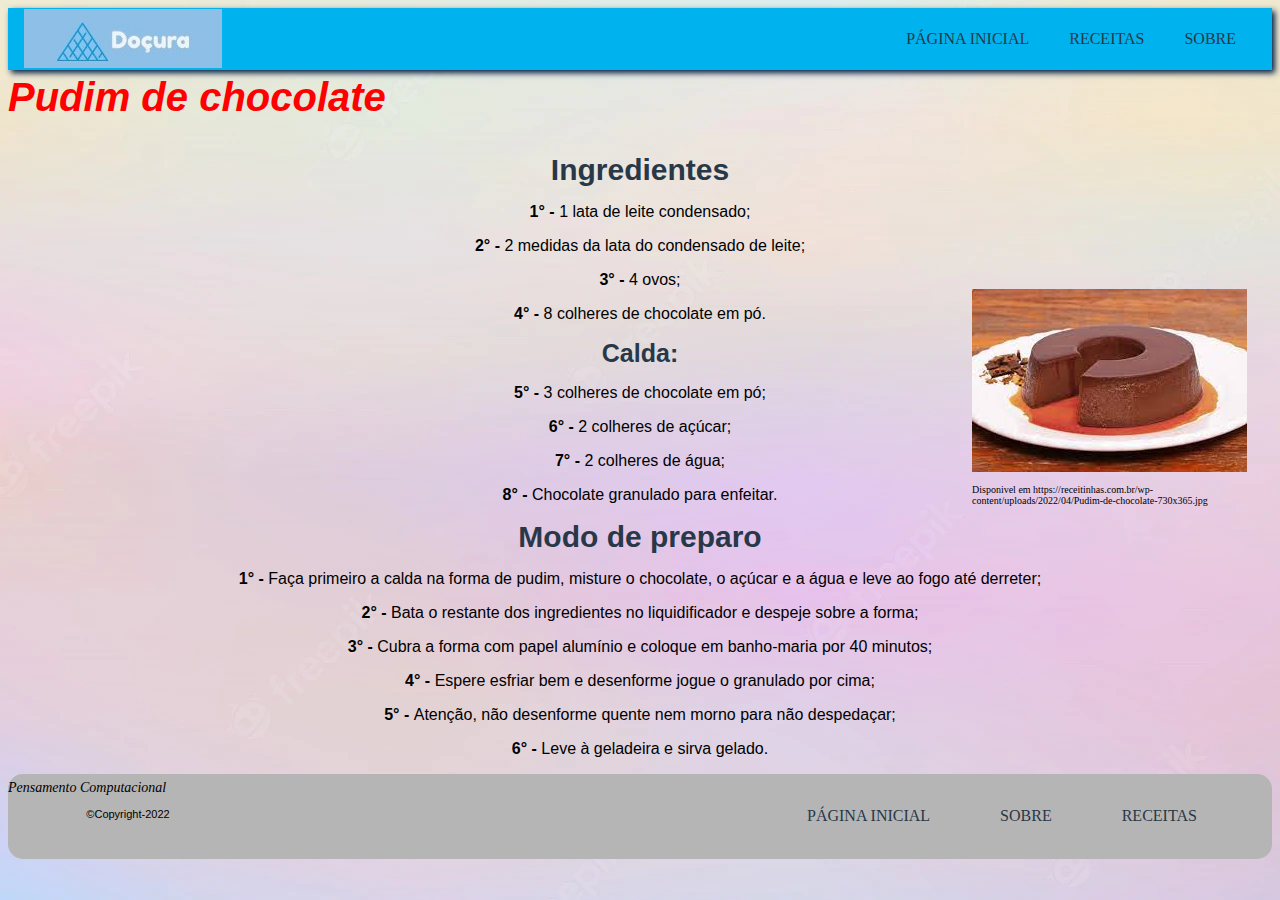
<file: docura/pudimdechocolate.html>
<!DOCTYPE html>
<html lang="pt-br">
	<head>
		<meta charset="utf-8">
		<meta name="keywords" content="ajuda,lavoura,comida,cozinha">
		<meta name="description" content="Ajuda no que você precisa.">
		<link rel="stylesheet" type="text/css" href="css/estilo-pudimdechocolate.css">
		<title>Doçura</title>
		
	</head>
	<body>
		<header>
			<section id="logo">
			<a href="../index.html"><img src="imagens/logo.png" id="texto1"></a>
			
			</section>
			<nav id="texto1">
				<ul class="menu" class="textos">
										<a href="../index.html"><li>PÁGINA INICIAL</a>
						<ul>
						
						</ul>
					</li>
					<a href="Receitas.html"><li>RECEITAS</a>
						<ul>
					
						</ul>
					</li>
					<a href="Criador.html"><li>SOBRE</a>
						<ul>

						</ul>
					</li>
				</ul>
			</nav>
		</header>
	
				<h2 id="titulo" style="font-style:italic;">Pudim de chocolate</h2>
			<h3><b>Ingredientes</b></h3>
			<p><b>1° - </b>1 lata de leite condensado;</p>
			<p><b>2° - </b>2 medidas da lata do condensado de leite;</p>
			<p><b>3° - </b>4 ovos;</p>
			<p><b>4° - </b>8 colheres de chocolate em pó.</p>
			<h3 id="calda"><b>Calda:</b></h3>
			<p><b>5° - </b>3 colheres de chocolate em pó;</p>
			<p><b>6° - </b>2 colheres de açúcar;</p>
			<p><b>7° - </b>2 colheres de água;</p>
			<p><b>8° - </b>Chocolate granulado para enfeitar.</p>
			<h3>Modo de preparo</h3>
			<p><b>1° - </b>Faça primeiro a calda na forma de pudim, misture o chocolate, o açúcar e a água e leve ao fogo até derreter;</p>
			<p><b>2° - </b>Bata o restante dos ingredientes no liquidificador e despeje sobre a forma;</p>
			<p><b>3° - </b>Cubra a forma com papel alumínio e coloque em banho-maria por 40 minutos;</p>
			<p><b>4° - </b>Espere esfriar bem e desenforme jogue o granulado por cima;</p>
			<p><b>5° - </b>Atenção, não desenforme quente nem morno para não despedaçar;</p>
			<p><b>6° - </b>Leve à geladeira e sirva gelado.</p>

			</section>
			<section id="trabalhos">
				<aside>
				<img src="imagens/pudimdechocolate.png">
				<figcaption id="pudim">Disponivel em https://receitinhas.com.br/wp-content/uploads/2022/04/Pudim-de-chocolate-730x365.jpg</figcaption>	
				</aside>
			</section>
		</div>
		<footer>
			<div id="rodape">
				<ul class="menu">
					<a href="../index.html"><li>PÁGINA INICIAL</a>
					</li>
					<a href="Criador.html"><li>SOBRE</a>
					</li>
					<a href="Receitas.html"><li>RECEITAS</a>
					</li>
				</ul>
				<address>Pensamento Computacional</address>
		<p id="copyright"> ©Copyright-2022</p>
			
			</div>
		</footer>
	</body>
</html>
</file>
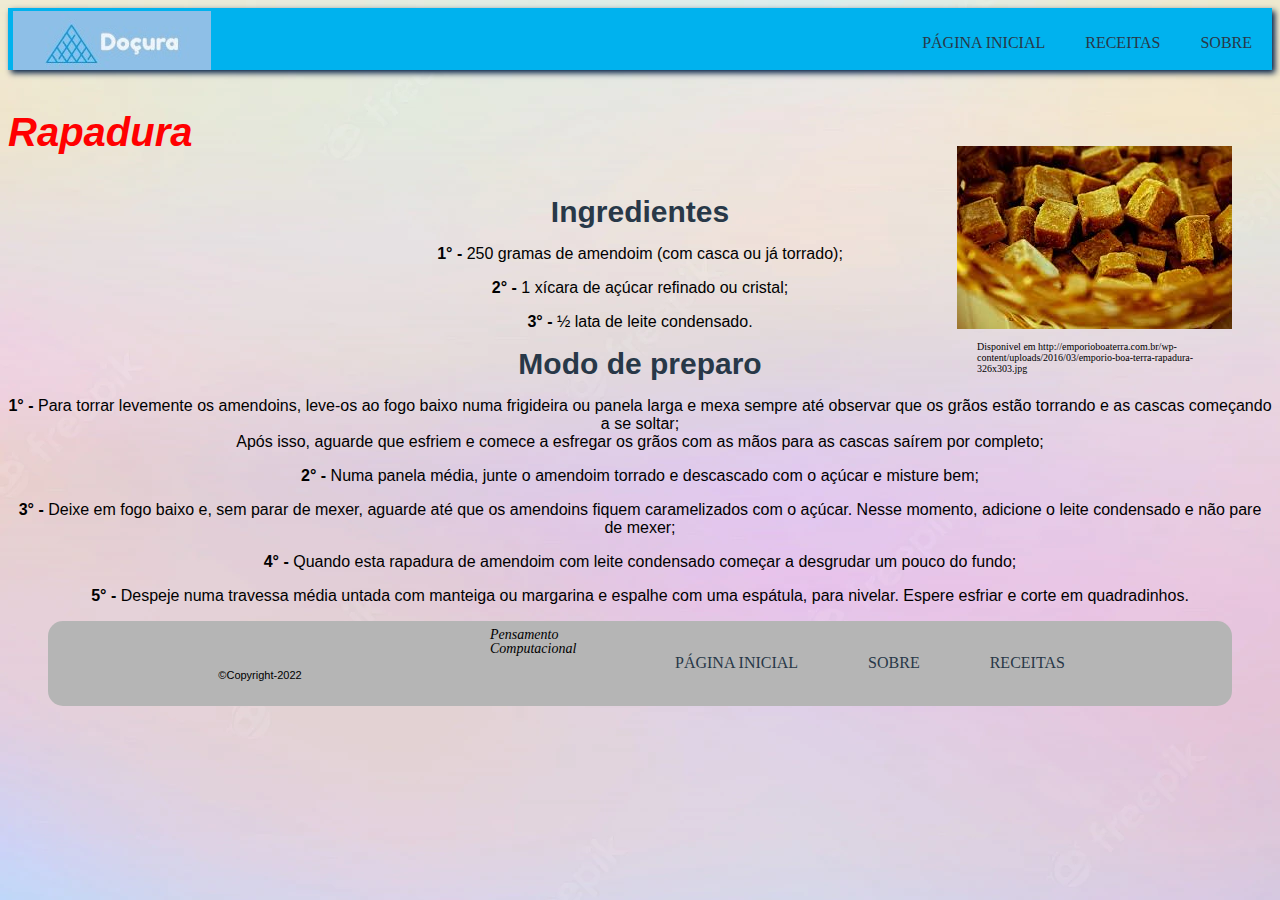
<file: docura/rapadura.html>
<!DOCTYPE html>
<html lang="pt-br">
	<head>
		<meta charset="utf-8">
		<meta name="keywords" content="ajuda,lavoura,comida,cozinha">
		<meta name="description" content="Ajuda no que você precisa.">
		<link rel="stylesheet" type="text/css" href="css/estilo-beijinho.css">
		<title>Doçura</title>
	</head>
	<body>
		<header>
			<section id="logo">
			<a href="../index.html"><img src="imagens/logo.png" id="texto1"></a>
			
			</section>
			<nav id="texto1">
				<ul class="menu" class="textos">
										<a href="../index.html"><li>PÁGINA INICIAL</a>
						<ul>
						
						</ul>
					</li>
					<a href="Receitas.html"><li>RECEITAS</a>
						<ul>
					
						</ul>
					</li>
					<a href="Criador.html"><li>SOBRE</a>
						<ul>

						</ul>
					</li>
				</ul>
			</nav>
		</header>
	
				<p id="titulo" style="font-style:italic;"><b>Rapadura</b></p>
			<h3 id="fazer">Ingredientes</h3>
			<p><b>1° - </b>250 gramas de amendoim (com casca ou já torrado);</p>
			<p><b>2° - </b>1 xícara de açúcar refinado ou cristal;</p>
			<p><b>3° - </b> ½ lata de leite condensado.</p>
			<h3 id="fazer">Modo de preparo</h3>
			<p><b>1° - </b>Para torrar levemente os amendoins, leve-os ao fogo baixo numa frigideira ou panela larga e mexa sempre até observar que os grãos estão torrando e as cascas começando a se soltar;<br> Após isso, aguarde que esfriem e comece a esfregar os grãos com as mãos para as cascas saírem por completo;</p>
			<p><b>2° - </b>Numa panela média, junte o amendoim torrado e descascado com o açúcar e misture bem;</p>
			<p><b>3° - </b>Deixe em fogo baixo e, sem parar de mexer, aguarde até que os amendoins fiquem caramelizados com o açúcar. Nesse momento, adicione o leite condensado e não pare de mexer;</p>
			<p><b>4° - </b>Quando esta rapadura de amendoim com leite condensado começar a desgrudar um pouco do fundo; </p>
			<p><b>5° - </b>Despeje numa travessa média untada com manteiga ou margarina e espalhe com uma espátula, para nivelar. Espere esfriar e corte em quadradinhos.</p>
			
			<figure>
				</section>
				<section id="imagem">
				
				</section>
			</section>
			<section id="trabalhos">
				<aside>
				<img src="imagens/rapadura.png">
					<figcaption id="rapadura">Disponivel em http://emporioboaterra.com.br/wp-content/uploads/2016/03/emporio-boa-terra-rapadura-326x303.jpg</figcaption>
				
				</aside>
			</section>
		</div>
		<footer>
			<div id="rodape">
				<ul class="menu">
					<a href="../index.html"><li>PÁGINA INICIAL</a>
					</li>
					<a href="Criador.html"><li>SOBRE</a>
					</li>
					<a href="Receitas.html"><li>RECEITAS</a>
					</li>
				</ul>
				<address>Pensamento Computacional</address>
		<p id="copyright"> ©Copyright-2022</p>
			
			</div>
		</footer>
	</body>
</html>
</file>
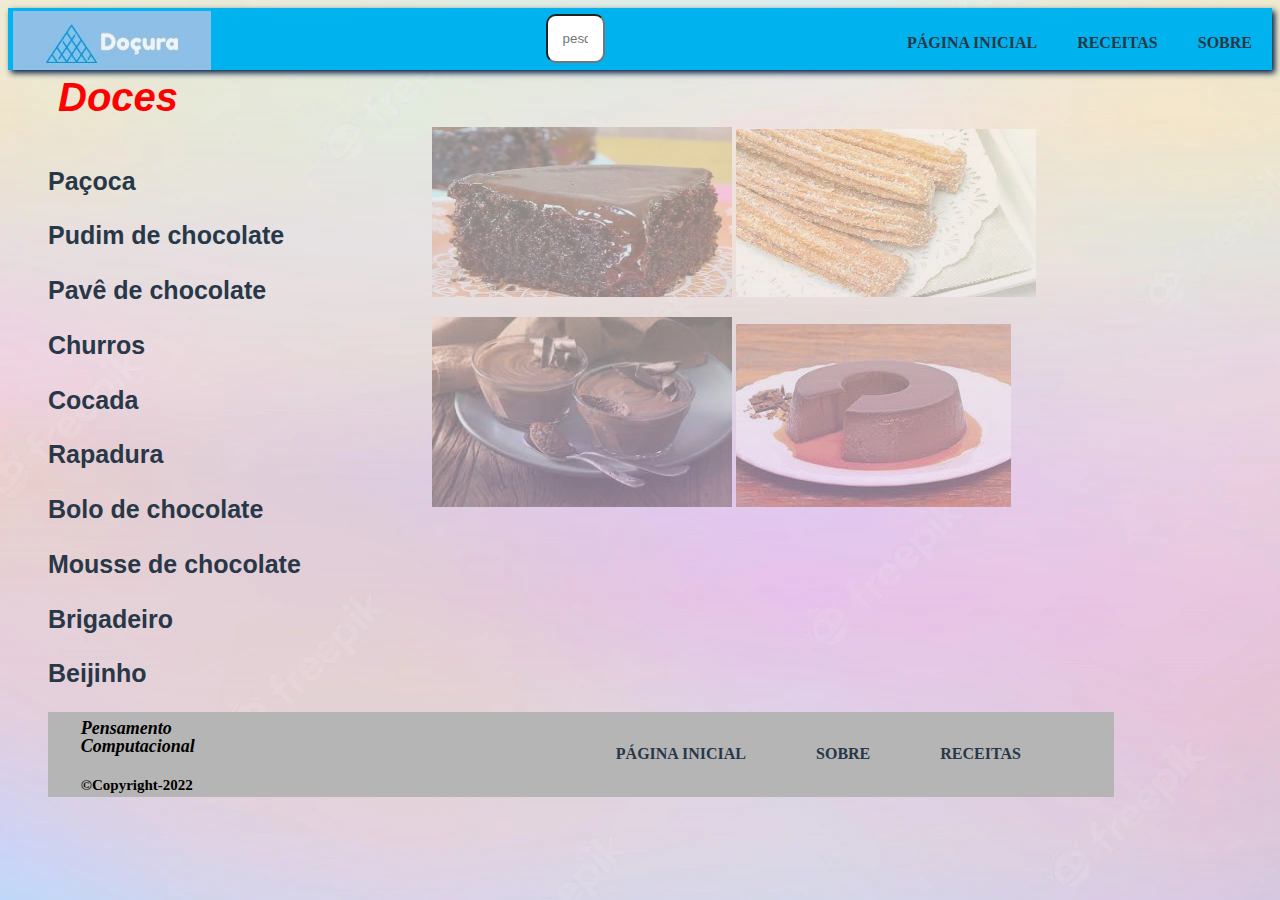
<file: docura/Receitas.html>
<!DOCTYPE html>
<html lang="pt-br">
	<head>
		<meta charset="utf-8">
		<meta name="keywords" content="ajuda,lavoura,comida,cozinha">
		<meta name="description" content="Ajuda no que você precisa.">
		<link rel="stylesheet" type="text/css" href="css/estilo.css">
		<title>Doçura</title>

	</head>
	<body>
		<input id="searchbar" onkeyup="search_animal()" type="text"
        name="search" placeholder="pesquisa...">

    	<ol id='list'>
        	<li class="doces"><a id="pesquisa" href="paçoca.html"><h2><b>Paçoca<b></a></li>
        	<li class="doces"><a id="pesquisa" href="pudimdechocolate.html"><h2>Pudim de chocolate</a></li>
        	<li class="doces"><a id="pesquisa" href="pavêdechocolate.html"><h2>Pavê de chocolate</a></li>
        	<li class="doces"><a id="pesquisa" href="churros.html"><h2>Churros</a></li>
        	<li class="doces"><a id="pesquisa" href="cocada.html"><h2>Cocada</a></li>
        	<li class="doces"><a id="pesquisa" href="rapadura.html"><h2>Rapadura</a></li>
        	<li class="doces"><a id="pesquisa" href="bolodechocolate.html"><h2>Bolo de chocolate</a></li>
        	<li class="doces"><a id="pesquisa" href="moussedechocolate.html"><h2>Mousse de chocolate</a></li>
        	<li class="doces"><a id="pesquisa" href="brigadeiro.html"><h2>Brigadeiro</a></li>
        	<li class="doces"><a id="pesquisa" href="beijinho.html"><h2>Beijinho</a></li>
    	</ol>
      
    	<script src="js/javascript.js"></script>


		<header>
			<section id="logo">
			<a href="../index.html"><img src="imagens/logo.png" id="texto1"></a>

			</section>
			<nav id="texto1">
				<ul class="menu" class="textos">
										<a href="../index.html"><li>PÁGINA INICIAL</a>
						<ul>

						</ul>
					</li>
					<a href="Receitas.html"><li>RECEITAS</a>
						<ul>

						</ul>
					</li>
					<a href="Criador.html"><li>SOBRE</a>
						<ul>

						</ul>
					</li>
				</ul>
			</nav>
		</header>

				<h2 id="doces" style="font-style:italic;">Doces </h2>
			

			<figure>
				</section>
				<section id="imagem">

				</section>
			</section>
			<section id="trabalhos">
				<aside>
				<img src="imagens/bolo.png" height="170" width="300">
				<img src="imagens/churros.png">
				<img src="imagens/mousse.png" height="190" width="300">
				<img src="imagens/pudimdechocolate.png">
				</aside>
			</section>
		</div>
		<footer>
			<div id="rodape">
				<ul class="menu">
					<a href="../index.html"><li>PÁGINA INICIAL</a>
					</li>
					<a href="Criador.html"><li>SOBRE</a>
					</li>
					<a href="Receitas.html"><li>RECEITAS</a>
					</li>
				</ul>
				<address>Pensamento Computacional</address>
		<h4 id="copyright"> ©Copyright-2022</h4>

			</div>
		</footer>
	</body>
</html>
</file>
<file: modelo.css>
body{
  margin: 0;
  padding: 0;
  background-image: url(docura/imagens/fundo.jpeg);
  background-repeat: no-repeat;
  -webkit-background-size: cover;
  -moz-background-size: cover;
  -o-background-size: cover;
  background-size: cover;
}

* {
  margin: 0;
  padding: 0;
}

#nome {
  margin-left: -90%;
  height: 10%;
  color: white;
  font-size: 40px;
  font-style: oblique;
}

.menu {
  width: 100%;
  height: 50px;
  background-color: #1a1a1a;
  font-family: Roboto;
  box-shadow: 0px 0px 100px 5px;
}

.menu ul {
  text-align: center;
  list-style: none;
  position: relative;
  padding: 0;
}

.menu ul li ul {
  width: 100%;
}

.menu ul li {
  display: inline-block;
  width: 400px;
  padding: 0px 10px;
  line-height: 25px;
  padding: 0;
  position: relative;
}

.menu ul li a {
  text-align: center;
  font-size: 30px;
}

.menu a {
  padding: 12.5px;
  display: block;
  text-decoration: none;
  color: #666666;
}

.menu ul ul {
  background-color: black;
  position: absolute;
  visibility: hidden;
}

.menu ul ul li {
  float: none;
  border-bottom: solid 1px #262626;
}

.menu ul li:hover ul {
  visibility: visible;
}

.menu ul ul a:hover {
  transition: all 0.4s ease;
  background-color: #262626;
  color: white;
}

.menu a:hover {
  transition: all 0.4s ease;
  color: white;
}

.menu ul ul li {
  background-color: #1a1a1a;
}

.menu ul ul a {
  font-size: 30px;
}

.menu ul ul li a:hover ul ul ul {
  visibility: visible;
}
h1 {
  text-align: center;
}

#gifs {
  text-align: center;
}

p{
  
  position: relative;

}
#copyright{
  text-align: center;
}

a{
  text-align: center;
  cursor: pointer;
  text-size: 30px;
}

p{

}

footer{
  width: 100%;
  height: 70px;
  background-color: #1a1a1a;
  font-family: Roboto;
  box-shadow: 0px 0px 100px 5px;
}

#github{
  text-align: center;
  color: white;
  font-size: 15px;
}

#copyright{
  color: white;
  font-size: 15px;
}

h2{
  text-align: center;
  backface-visibility: unset;
}

h3 {
  color: white;
  text-align: center;
  font-size: 35px;
  background-color:#1a1a1a;
  width: 30%;
  border-radius: 15px;
  margin-left: 37%;
}

div{
 text-align: center;
}

#mapa {
  border-width: medium;
}

#tudogostoso{
  text-align: right;
  color: white;
}

a{
  color: white;
}

#tudoreceitas{
  text-align: left;
  color: white;
}

#sobre{
  background-color:#DCDCDC;
  width: 30%;
  height: 22%;
  border: solid 2px;
  border-radius: 10px;
  border-color: white;
  margin-left: 37%;
  margin-top: 0.5%;
}

#receitas{
  background-color: #DCDCDC;
  width: 30%;
  height: 22%;
  border: solid 2px;
  border-radius: 5px;
  border-color: white;
  margin-left: 37%;
}

#destaque {
  color: red;
}

#textop{
  background-color: #DCDCDC;
  width: 50%;
  text-align: center;
  border-radius: 15px;
  margin-left: 25%;
}

#cidade{
  width: 50%;
  margin-left: 25%;
  margin-top: 1%;
}

#nome{
  color: white;
  font-size: 40px;
  background-color:#1a1a1a;
  
}

#receitas2{
  margin-top: 2%;
}

#receitap{
  text-align: center;
  font-size: 25px;
  margin-top: 1%;
}

#destaque{
  text-align: center;
  font-size: 25px;
  margin-top: 1%;
}
</file>
<file: docura/css/estilo-beijinho.css>
/* Tags padrão */


body {
 background-image: url(../imagens/fundo.jpeg);
  background-repeat: no-repeat;
  background-size: auto;
}

p {
	font-family: "tahoma", Arial, sans-serif;
	text-align: center;
}

h2 {
	font-size: 40px;
	color: red;
	text-align: left;

}

#titulo{
	font-size: 40px;
	color: red;
	text-align: left;

}

#modo{
	font-size:  30px;
}



h3 {
	margin: 0 auto;
	padding:0;
	font-family: "tahoma", Arial, sans-serif;
	color: #283848;
	text-align: center;
}

body ul {
	font-style: italic;
	font-size: 16px;
	
}

a:link {
	text-decoration: none;
	color: #283848;
	
}

a:visited {
	color: #283848;
	font-style: normal;
}

a:active {
	text-decoration: inderline;
}

/* cabeçalho */

header {
	background-color: #00B2EE;
	height: 62px;
	box-shadow: 3px 3px 6px #001d44;
}

#logo {
	margin-left: 5px;
	float:left;
	padding-top: 3px;
}

.menu {
	margin: 0 auto;
	list-style: none;
	float: right;
	font-style: normal;
}

.menu li {
	position: relative;
	float: left;
	margin: 21px 10px 21px 10px;
}

.menu li a {
	color: #283848;
	text-decoration: none;
	padding: 5px 10px;
	display: block;
}

.menu li a:hover {
	background: #009ACD;
	text-shadow: 0 0 5px #fff;
}

.menu li ul {
	position: absolute;
	top: 25px;
	left: 0;
	background-color: #eae9e8;
	z-index: 10;
	display: none;
	padding: 0;
	box-shadow: 3px 3px 6px #001d44;
	border: solid 3px #6A5ACD;
}

.menu li ul li {
	margin: 0;
	display: block;
	width: 150px;
	font-style: italic;
	color: #6A5ACD;
}

.menu li ul li:hover {
	margin: 0;
}

.menu li ul li:hover ul {
	display: block;
}


#trabalhos {
	width: 300px;
	float: right;
	margin: 0 auto;
	margin-top: -490px;
	padding: 0;
	text-align: right;
}

#trabalhos aside {
	margin: 0 auto;
	padding-top: 7px;
}

#trabalhos aside img {
	margin: 8px 0 8px 0;
	opacity: 1;
	transition: opacity 0.4s ease-out;
	transform: .04s ease-out;
}

#trabalhos aside img:hover {

}


.menu li:hover ul {
	display: block;
}



footer {
	background-color:#B5B5B5;
	width: 100%;
	min-width: 972px;
	height: 70px;
	color: #000000;
	position: relative;
	bottom: 0;
	padding: 5px 0 10px 0;
	border-radius: 15px;
}

footer ul {
	list-style: none;
	width: 500px;
	height: 18px;
	margin: 0 auto;
	padding: 0;
	font-style: normal;
}

footer ul li {
	float: left;
	position: relative;
	padding: 2px 15px 2px 15px;
}

footer ul li:hover {
	background-color: #ffff;
}

#copyright {
	margin: 1 auto;
	font-size: 11px;
	width: 240px;
}

address {
	font-size: 14px;
	padding: 2px 0 2px 0;
	line-height: 100%;
	width: 300px;
	margin: 0 auto;
}

#rodape {
	width: 1000px;
	margin: 0 auto;
}

h1{
	text-align: center;
	font-family: "tahoma", Arial, sans-serif;
}

a{
	text-align: right;
}

#referências{
	text-align: center;
	background-color: #A9A9A9;
	width: 14%;
	height: 100px;
	margin-left: 85%;
	border-radius: 15px;
	margin-top: 1%;
	border-color: white;
}

#receitas{
	
}

#criador{
	font-size: 30px;
	color: white;
	background-color: black;
	border-radius: 15px;
	width: 30%;
	height: 40px;
	border-color: white 5px;
	margin-left: 35.9%;
	font-family: "tahoma", Arial, sans-serif;
}

#referências{
	font-size: 20px;
	position: absolute;
	margin-top: 20%;
}

#ibge{
	font-size: 10px;
	border-top: 50%;
}

#descriçao{
	font-size: 10px;
	text-align: left;
	margin-left: 15%;
}
#creditos{
	background-color: black;
	color: white;
	width: 10%;
	height: 40px;
	border-radius: 15px;
	margin-left: 45%;
	font-size: 30px;
	position: relative;
}

#agradecimentos{
	color: white;
	background-color: black;
	width: 18%;
	height: 40px;
	border-radius: 15px;
	margin-left: 41%;
	font-size: 30px;
}

#rapadura{
	font-size: 10px;
	text-align: left;
	margin-left: 15%;
}

#fazer{
	font-size: 30px;
}

#textob{
	font-size: 10px;
	text-align: left;
}

#sla{
	font-size: 30px;
}
</file>
<file: docura/css/estilo-bolodechocolate.css>
body {
	background-image: url(../imagens/fundo.jpeg);
  	background-repeat: no-repeat;
  	background-size: auto;
}

header {
	display: flex;
	align-items: center;
	justify-content: space-between;
	
}

p {
	font-family: "tahoma", Arial, sans-serif;
	font-size: 18px;
	text-align: center;

}

#massa{
	text-align: center;
	font-size: 25px;
}

h1{
	text-align: center;
}

h2 {
	font-family: "tahoma", Arial, sans-serif;
	font-size: 30px;
	margin-top: 0px;
	padding-top: 5px;
	color: red;
	text-align: center;
}

h3 {
	margin: 0 auto;
	padding:0;
	font-family: "tahoma", Arial, sans-serif;
	color: #283848;
	text-align: center;
}

a {
	color-size: #283848;
}

body ul {
	font-style: italic;
	font-size: 16px;
	
}

a:link {
	text-decoration: none;
	color: #283848;
	
}

a:visited `{
	color: #283848;
	font-style: normal;
}

a:active {
	text-decoration: inderline;
}


header {
	background-color: #00B2EE;
	height: 62px;
	box-shadow: 3px 3px 6px #001d44;
}

#logo {
	margin-left: 5px;
	float:left;
	padding-top: 3px;
}

.menu {
	margin: 0 auto;
	list-style: none;
	float: right;
	font-style: normal;
}

.menu li {
	position: relative;
	float: left;
	margin: 21px 10px 21px 10px;
}

.menu li a {
	color: #283848;
	text-decoration: none;
	padding: 5px 10px;
	display: block;
}

.menu li a:hover {
	background: #009ACD;
	text-shadow: 0 0 5px #fff;
}

.menu li ul {
	position: absolute;
	top: 25px;
	left: 0;
	background-color: #eae9e8;
	z-index: 10;
	display: none;
	padding: 0;
	box-shadow: 3px 3px 6px #001d44;
	border: solid 3px #6A5ACD;
}

.menu li ul li {
	margin: 0;
	display: block;
	width: 150px;
	font-style: italic;
	color: #6A5ACD;
}

.menu li ul li:hover {
	margin: 0;
}

.menu li ul li:hover ul {
	display: block;
}


#trabalhos {
	width: 300px;
	float: right;
	margin: 0 auto;
	margin-top: -800px;
	padding: 0;
}

#trabalhos aside {
	margin: 0 auto;
	padding-top: 7px;
}

#trabalhos aside img {
	margin: 8px 0 8px 0;
	opacity: 1;
	transition: opacity 0.4s ease-out;
	transform: .04s ease-out;
}

#trabalhos aside img:hover {

}


.menu li:hover ul {
	display: block;
}



footer {
	background-color:#B5B5B5;
	width: 100%;
	min-width: 972px;
	height: 70px;
	color: #000000;
	position: relative;
	bottom: 1;
	padding: 5px 0 10px 0;
	border-radius: 15px;
}

footer ul {
	list-style: none;
	width: 500px;
	height: 18px;
	margin: 0 auto;
	padding: 0;
	font-style: normal;
}

footer ul li {
	float: left;
	position: relative;
	padding: 2px 15px 2px 15px;
}

footer ul li:hover {
	background-color: #ffff;
}

#copyright {
	margin: 1 auto;
	font-size: 11px;
	width: 240px;
}

address {
	font-size: 14px;
	padding: 2px 0 2px 0;
	line-height: 100%;
	width: 300px;
	margin: 0 auto;
}

#rodape {
	width: 1000px;
	margin: 0 auto;
}

#bolo{
	font-size: 12px;
}

#pavê{
	font-size: 10px;
}
</file>
<file: docura/css/estilo-cocada.css>
/* Tags padrão */


body {
 background-image: url(../imagens/fundo.jpeg);
  background-repeat: no-repeat;
  background-size: auto;
}

p {
	font-family: "tahoma", Arial, sans-serif;
	text-align: center;
}

h2 {
	font-family: "tahoma", Arial, sans-serif;
	font-size: 24px;
	margin-top: 0px;
	padding-top: 5px;
	color: #283848;
	right: 180%;
}

h3 {
	margin: 0 auto;
	padding:0;
	font-family: "tahoma", Arial, sans-serif;
	color: #283848;
	text-align: center;
	font-size: 30px;
}

body ul {
	font-style: italic;
	font-size: 16px;
	
}

a:link {
	text-decoration: none;
	color: #283848;
	
}

a:visited {
	color: #283848;
	font-style: normal;
}

a:active {
	text-decoration: inderline;
}

/* cabeçalho */

header {
	background-color: #00B2EE;
	height: 62px;
	box-shadow: 3px 3px 6px #001d44;
}

#logo {
	margin-left: 5px;
	float:left;
	padding-top: 3px;
}

.menu {
	margin: 0 auto;
	list-style: none;
	float: right;
	font-style: normal;
}

.menu li {
	position: relative;
	float: left;
	margin: 21px 10px 21px 10px;
}

.menu li a {
	color: #283848;
	text-decoration: none;
	padding: 5px 10px;
	display: block;
}

.menu li a:hover {
	background: #009ACD;
	text-shadow: 0 0 5px #fff;
}

.menu li ul {
	position: absolute;
	top: 25px;
	left: 0;
	background-color: #eae9e8;
	z-index: 10;
	display: none;
	padding: 0;
	box-shadow: 3px 3px 6px #001d44;
	border: solid 3px #6A5ACD;
}

.menu li ul li {
	margin: 0;
	display: block;
	width: 150px;
	font-style: italic;
	color: #6A5ACD;
}

.menu li ul li:hover {
	margin: 0;
}

.menu li ul li:hover ul {
	display: block;
}



#trabalhos {
	width: 300px;
	float: right;
	margin: 0 auto;
	margin-top: -500px;
	padding: 0;
}

#trabalhos aside {
	margin: 0 auto;
	padding-top: 7px;
}

#trabalhos aside img {
	margin: 8px 0 8px 0;
	opacity: 1;
	transition: opacity 0.4s ease-out;
	transform: .04s ease-out;
}



.menu li:hover ul {
	display: block;
}


footer {
	background-color:#B5B5B5;
	width: 100%;
	min-width: 972px;
	height: 100px;
	color: #000000;
	position: relative;
	bottom: 0;
	padding: 5px 0 10px 0;
	border-radius: 15px;
}

footer ul {
	list-style: none;
	width: 500px;
	height: 18px;
	margin: 0 auto;
	padding: 0;
	font-style: normal;
}

footer ul li {
	float: left;
	position: relative;
	padding: 2px 15px 2px 15px;
}

footer ul li:hover {
	background-color: #ffff;
}

#copyright {
	margin: 1 auto;
	font-size: 11px;
	width: 240px;
}

address {
	font-size: 14px;
	padding: 2px 0 2px 0;
	line-height: 100%;
	width: 300px;
	margin: 0 auto;
}

#rodape {
	width: 1000px;
	margin: 0 auto;
}

#churros{
	font-size: 10px;
}

#cocada{
	font-size: 10px;
}

#titulo{
	font-size: 40px;
	color: red;
}
</file>
<file: docura/css/estilo-moussedechocolate.css>
body {
 background-image: url(../imagens/fundo.jpeg);
  background-repeat: no-repeat;
  background-size: auto;
}

p {
	font-family: "tahoma", Arial, sans-serif;
	text-align: center;
}

h2 {
	font-family: "tahoma", Arial, sans-serif;
	font-size: 24px;
	margin-top: 0px;
	padding-top: 5px;
	color: #283848;
}

h3 {
	margin: 0 auto;
	padding:0;
	font-family: "tahoma", Arial, sans-serif;
	color: #283848;
	text-align: center;
	font-size: 30px;
}

body ul {
	font-style: italic;
	font-size: 16px;
	
}

a:link {
	text-decoration: none;
	color: #283848;
	
}

a:visited `{
	color: #283848;
	font-style: normal;
}

a:active {
	text-decoration: inderline;
}

header {
	background-color: #00B2EE;
	height: 62px;
	box-shadow: 3px 3px 6px #001d44;
}

#logo {
	margin-left: 5px;
	float:left;
	padding-top: 3px;
}

.menu {
	margin: 0 auto;
	list-style: none;
	float: right;
	font-style: normal;
}

.menu li {
	position: relative;
	float: left;
	margin: 21px 10px 21px 10px;
}

.menu li a {
	color: #283848;
	text-decoration: none;
	padding: 5px 10px;
	display: block;
}

.menu li a:hover {
	background: #009ACD;
	text-shadow: 0 0 5px #fff;
}

.menu li ul {
	position: absolute;
	top: 25px;
	left: 0;
	background-color: #eae9e8;
	z-index: 10;
	display: none;
	padding: 0;
	box-shadow: 3px 3px 6px #001d44;
	border: solid 3px #6A5ACD;
}

.menu li ul li {
	margin: 0;
	display: block;
	width: 150px;
	font-style: italic;
	color: #6A5ACD;
}

.menu li ul li:hover {
	margin: 0;
}

.menu li ul li:hover ul {
	display: block;
}

#trabalhos {
	width: 310px;
	float: right;
	margin: 0 auto;
	margin-top: -450px;
	padding: 0;
}

#trabalhos aside {
	margin: 0 auto;
	padding-top: 7px;
}

#trabalhos aside img {
	margin: 8px 0 8px 0;
	opacity: 1;
	transition: opacity 0.4s ease-out;
	transform: .04s ease-out;
}

#mousse{
	font-size: 10px;
}

#trabalhos aside img:hover {

}

#titulo{
	color: red;
	font-size: 40px;
}


.menu li:hover ul {
	display: block;
}


footer {
	background-color:#B5B5B5;
	width: 100%;
	min-width: 972px;
	height: 70px;
	color: #000000;
	position: relative;
	bottom: 0;
	padding: 5px 0 10px 0;
	border-radius: 15px;
}

footer ul {
	list-style: none;
	width: 600px;
	height: 18px;
	margin: 0 auto;
	padding: 0;
	font-style: normal;
}

footer ul li {
	float: left;
	position: relative;
	padding: 2px 15px 2px 15px;
}

footer ul li:hover {
	background-color: #ffff;
}

#copyright {
	margin: 1 auto;
	font-size: 11px;
	width: 240px;
}

address {
	font-size: 14px;
	padding: 2px 0 2px 0;
	line-height: 100%;
	width: 300px;
	text-align: center;
}

#rodape {
	width: 100%;
}

#mouse{
	font-size: 10px;
}
</file>
<file: docura/css/estilo-pudimdechocolate.css>
/* Tags padrão */


body {
 background-image: url(../imagens/fundo.jpeg);
  background-repeat: no-repeat;
  background-size: auto;
}

header {
	display: flex;
	align-items: center;
	justify-content: space-between;
	padding: 1em;
}

#titulo{
	color: red;
	font-size: 40px;
}

#calda{
	font-size: 25px;
}


p {
	font-family: "tahoma", Arial, sans-serif;
	text-align: center;
}

h2 {
	font-family: "tahoma", Arial, sans-serif;
	font-size: 24px;
	margin-top: 0px;
	padding-top: 5px;
	color: #283848
}

h3 {
	margin: 0 auto;
	padding:0;
	font-family: "tahoma", Arial, sans-serif;
	color: #283848;
	text-align: center;
	font-size: 30px;
}

body ul {
	font-style: italic;
	font-size: 16px;
	
}

a:link {
	text-decoration: none;
	color: #283848;
	
}

a:visited `{
	color: #283848;
	font-style: normal;
}

a:active {
	text-decoration: inderline;
}


header {
	background-color: #00B2EE;
	height: 30px;
	box-shadow: 3px 3px 6px #001d44;
}

#logo {
	float:left;
	padding-top: 3px;
}

.menu {
	margin: 0 auto;
	list-style: none;
	float: right;
	font-style: normal;
}

.menu li {
	position: relative;
	float: left;
	margin: 21px 10px 21px 10px;
}

.menu li a {
	color: #283848;
	text-decoration: none;
	padding: 5px 10px;
	display: block;
}

.menu li a:hover {
	background: #009ACD;
	text-shadow: 0 0 5px #fff;
}

.menu li ul {
	position: absolute;
	top: 25px;
	left: 0;
	background-color: #eae9e8;
	z-index: 10;
	display: none;
	padding: 0;
	box-shadow: 3px 3px 6px #001d44;
	border: solid 3px #6A5ACD;
}

.menu li ul li {
	margin: 0;
	display: block;
	width: 150px;
	font-style: italic;
	color: #6A5ACD;
}

.menu li ul li:hover {
	margin: 0;
}

.menu li ul li:hover ul {
	display: block;
}


#trabalhos {
	width: 300px;
	float: right;
	margin: 0 auto;
	margin-top: -500px;
	padding: 0;
}

#trabalhos aside {
	margin: 0 auto;
	padding-top: 7px;
}

#trabalhos aside img {
	margin: 8px 0 8px 0;
	opacity: 1;
	transition: opacity 0.4s ease-out;
	transform: .04s ease-out;
}

#trabalhos aside img:hover {

}

.menu li:hover ul {
	display: block;
}

footer {
	background-color:#B5B5B5;
	width: 100%;
	min-width: 972px;
	height: 70px;
	color: #000000;
	position: relative;
	bottom: 0;
	padding: 5px 0 10px 0;
	border-radius: 15PX;
}

footer ul {
	list-style: none;
	width: 500px;
	height: 18px;
	margin: 0 auto;
	padding: 0;
	font-style: normal;
}

footer ul li {
	float: left;
	position: relative;
	padding: 2px 15px 2px 15px;
}

footer ul li:hover {
	background-color: #ffff;
}

#copyright {
	margin: 1 auto;
	font-size: 11px;
	width: 240px;
}

address {
	font-size: 14px;
	padding: 2px 0 2px 0;
	line-height: 100%;
	width: 300px;
	margin: 1 auto;
}

#rodape {
	width: 100%;
	height: 100%;
}

#pudim{
	font-size: 10px;
}
</file>
<file: docura/css/estilo.css>
/* Tags padrão */


body {
 background-image: url(../imagens/fundo.jpeg);
  background-repeat: no-repeat;
  background-size: auto;
}

#doces{
	font-size: 40px;
	margin-left: 50px;
	color: red;
	border-color: black;
}

p {
	font-family: "tahoma", Arial, sans-serif;
	font-size: 25px;
	color: black;
	text-align: center;
	cursor: pointer;
}


h2 {
	font-family: "tahoma", Arial, sans-serif;
	font-size: 25px;
	margin-top: 0px;
	padding-top: 5px;
	color: #283848;
}

h3 `{
	margin: 0 auto;
	padding:0;
	font-family: "tahoma", Arial, sans-serif;
	color: #283848;
}

body ul {
	font-style: italic;
	font-size: 16px;

}

a:link {
	text-decoration: none;
	color: #283848;

}

a:visited `{
	color: #283848;
	font-style: normal;
}

a:active {
	text-decoration: inderline;
}

/* cabeçalho */

header {
	background-color: #00B2EE;
	height: 62px;
	box-shadow: 3px 3px 6px #001d44;
}

#logo {
	margin-left: 5px;
	float:left;
	padding-top: 3px;
}

.menu {
	margin: 0 auto;
	list-style: none;
	float: right;
	font-style: normal;
	position: relative;
}

.menu li {
	position: relative;
	float: left;
	margin: 21px 10px 21px 10px;
}

.menu li a {
	color: #283848;
	text-decoration: none;
	padding: 5px 10px;
	display: block;
}

.menu li a:hover {
	background: #009ACD;
	text-shadow: 0 0 5px #fff;
}

.menu li ul {
	position: absolute;
	top: 20px;
	left: 0;
	background-color: #eae9e8;
	z-index: 10;
	display: none;
	padding: 0;
	box-shadow: 3px 3px 6px #001d44;
	border: solid 3px #6A5ACD;
}

.menu li ul li {
	margin: 0;
	display: block;
	width: 150px;
	background-color: #6A5ACD;
	font-style: italic;
	width: 100%;
}

.menu li ul li:hover {
	margin: 0;
}

.menu li ul li:hover ul {
	display: block;
}

/* Corpo da Página */

/* Barra Lateral */

#trabalhos {
	width: 800px;
	float: right;
	margin: 0 auto;
	margin-top:-600px;
	padding: 0;
}

#trabalhos aside {
	margin: 0 auto;
	padding-top: 7px;
}

#trabalhos aside img {
	margin: 8px 0 8px 0;
	opacity: .4;
	transition: opacity 0.4s ease-out;
	transform: .04s ease-out;
}

#trabalhos aside img:hover {
		opacity: 2;
		transform: rotate(15deg);
}


.menu li:hover ul {
	display: block;
}

/* rodapé */

footer {
	background-color:#B5B5B5;
	width: 90%;
	min-width: 972px;
	height: 70px;
	color: #000000;
	position: relative;
	bottom: 0;
	padding: 5px 0 10px 0;
	margin-top: 50%;
}

footer ul {
	list-style: none;
	width: 500px;
	height: 18px;
	margin: 0 auto;
	padding: 0;
	font-style: normal;
	color: green;

}

footer ul li {
	float: right;
	position: relative;
	padding: 2px 15px 2px 15px;

}

footer ul li:hover {
	background-color: #ffff;
}

#copyright {
	margin: 1;
	font-size: 15px;
	width: 240px;
}

address {
	font-size: 18px;
	padding: 2px 0 2px 0;
	line-height: 100%;
	width: 150px;
	margin: 1 auto;
}

#rodape {
	width: 1000px;
	margin: 0 auto;
}

 #searchbar{
     margin-left: 15%;
     padding:15px;
     border-radius: 10px;
     position: absolute;
	margin-left: 42%;
	margin-top: 0.5%;
   }
 
   input[type=text] {
      width: 2%;
      -webkit-transition: width 0.15s ease-in-out;
      transition: width 0.15s ease-in-out;
      color: black;
      margin-left: 50%;
   }
 

   input[type=text]:focus {
     width: 10%;
   }
 
  #list{
  	margin-top: 12%;
    font-size:  30px;
    margin-left: 0%;
    display: list-item;
    position: absolute;
   }
 
.doces{
   display: block; 
   opacity: 1;  

  } 

  a{
  	color: black;
  }
</file>
